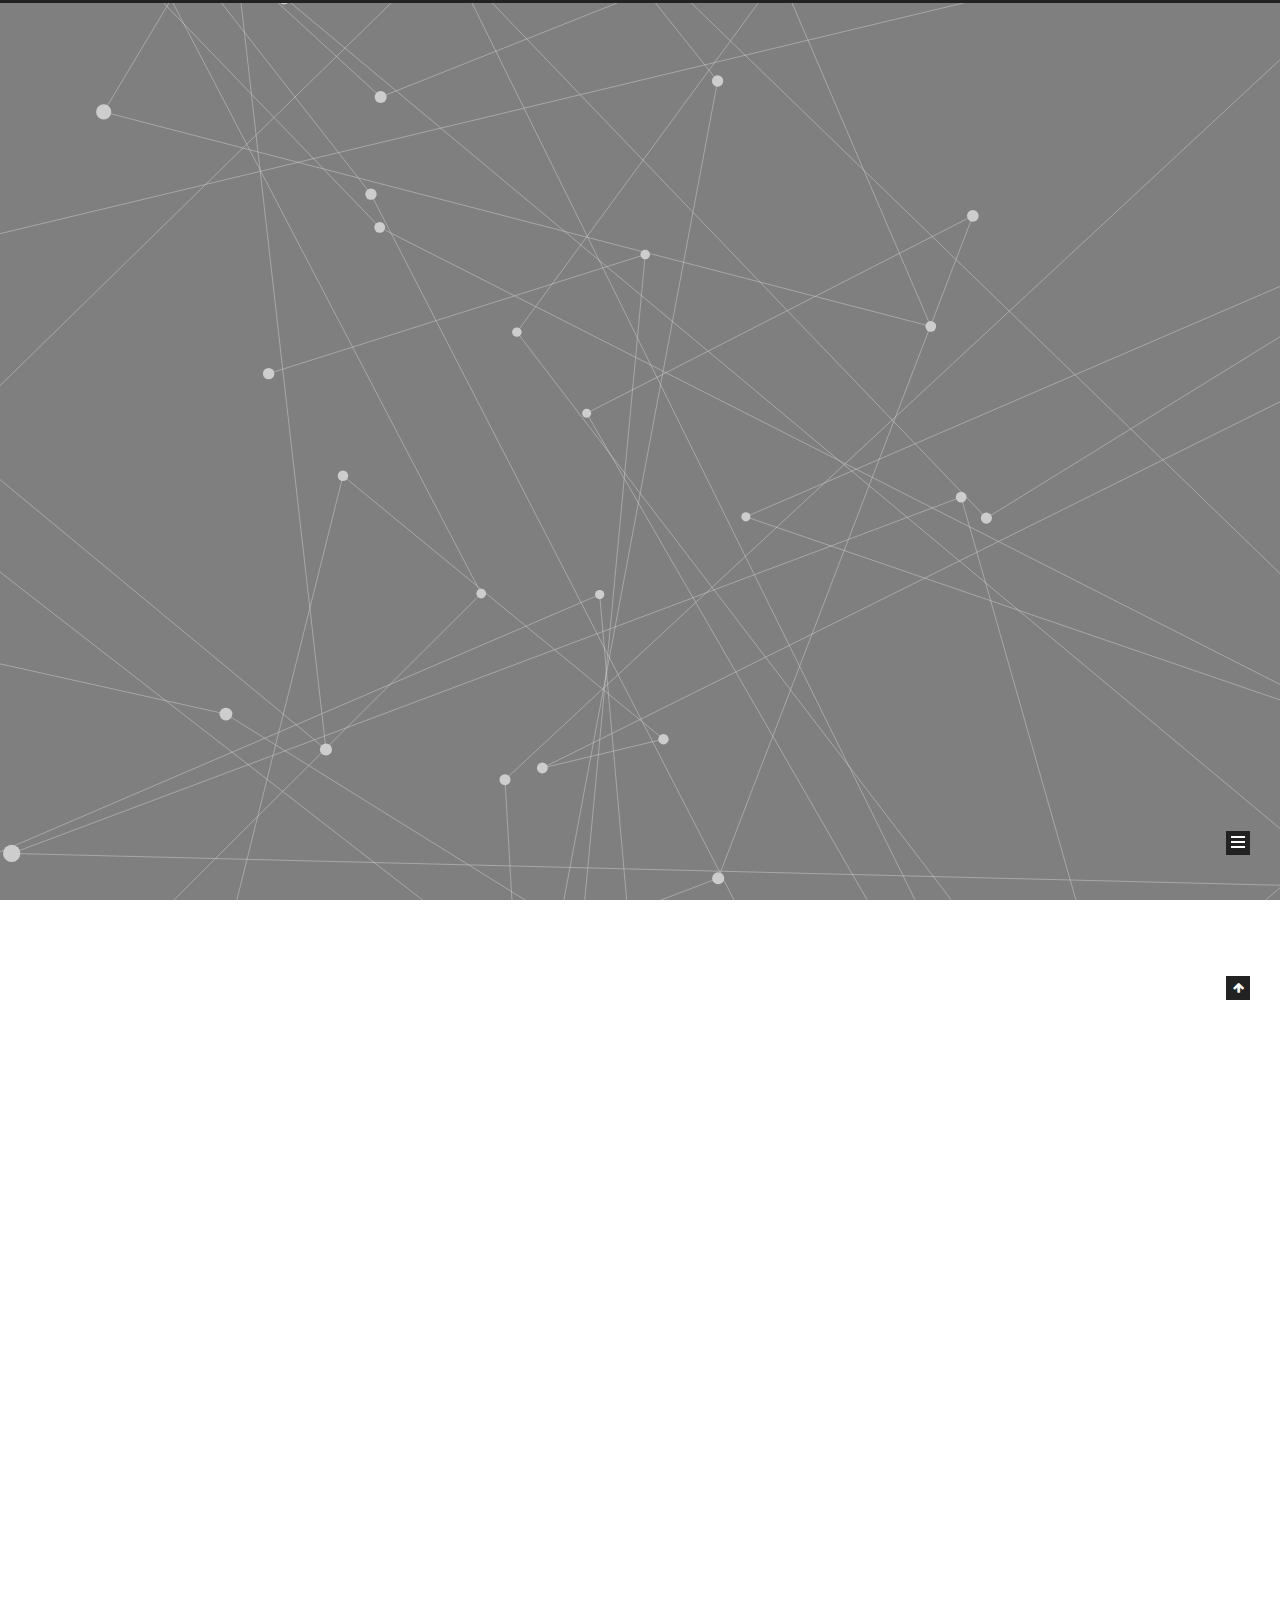
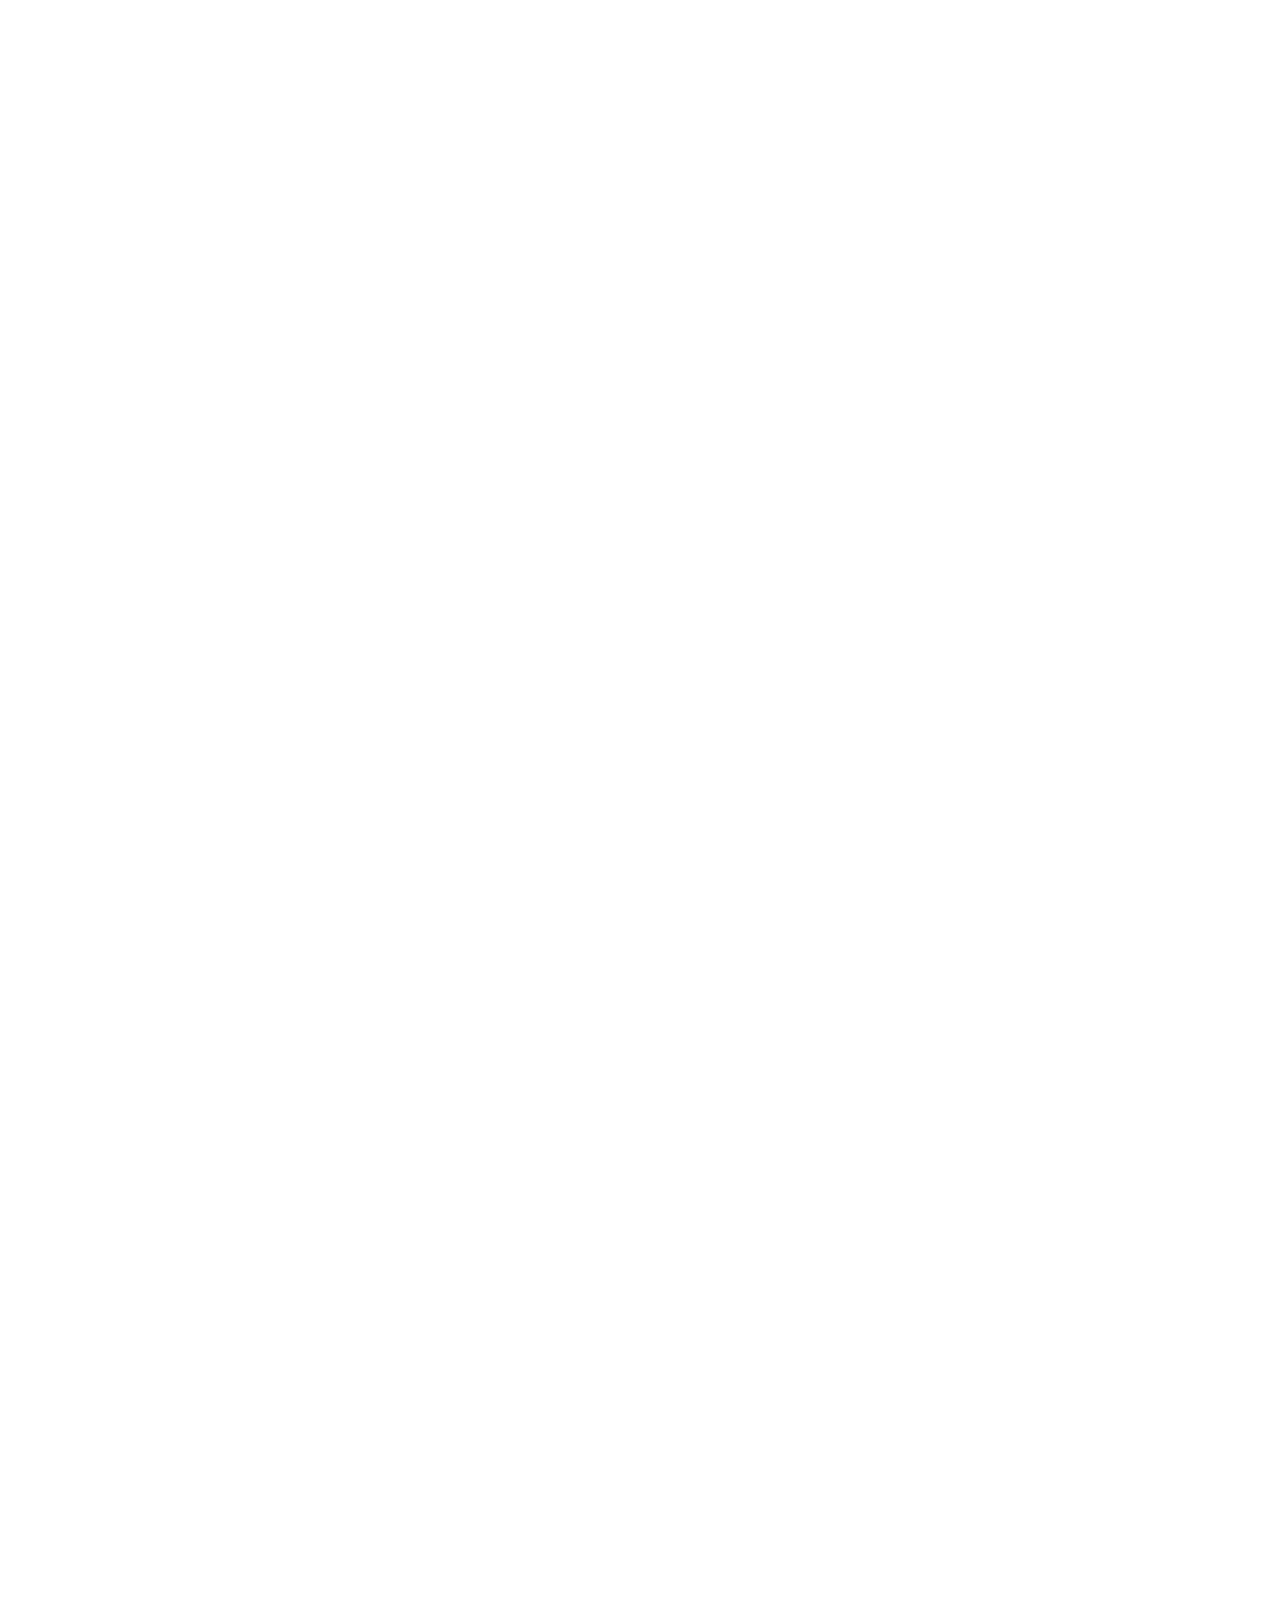
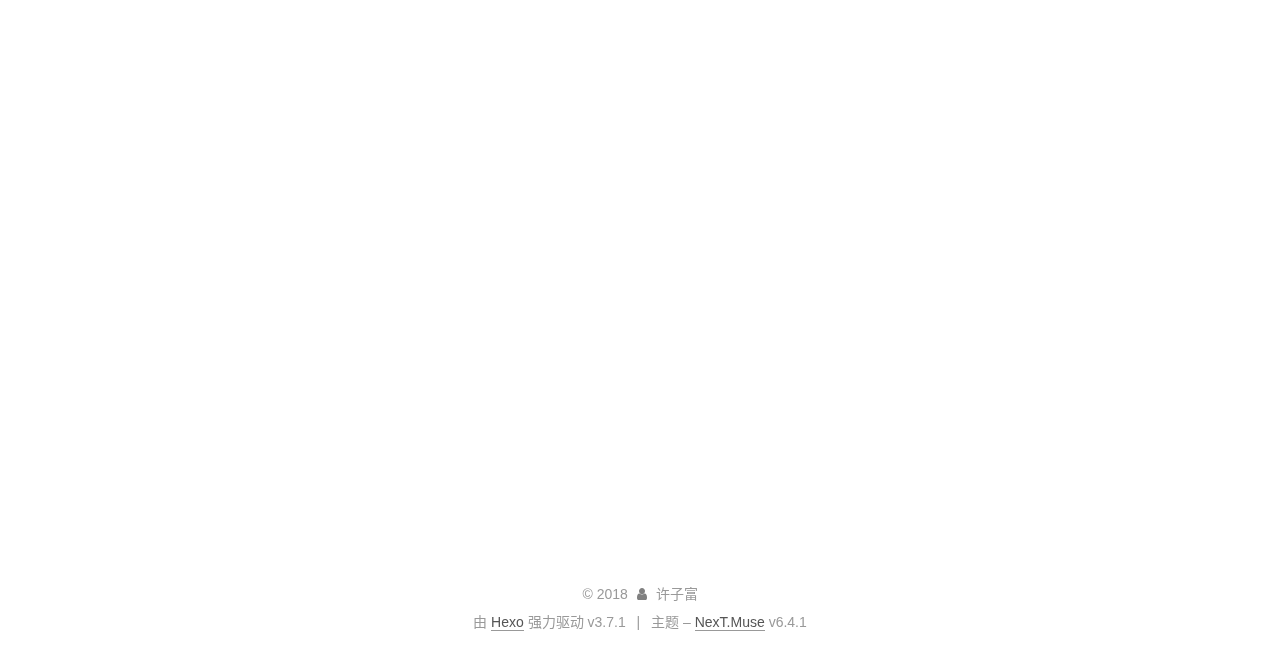
<file: index.html>
<!DOCTYPE html>












  


<html class="theme-next muse use-motion" lang="zh-CN">
<head>
  <meta charset="UTF-8"/>
<meta http-equiv="X-UA-Compatible" content="IE=edge" />
<meta name="viewport" content="width=device-width, initial-scale=1, maximum-scale=2"/>
<meta name="theme-color" content="#222">












<meta http-equiv="Cache-Control" content="no-transform" />
<meta http-equiv="Cache-Control" content="no-siteapp" />






















<link href="/lib/font-awesome/css/font-awesome.min.css?v=4.6.2" rel="stylesheet" type="text/css" />

<link href="/css/main.css?v=6.4.1" rel="stylesheet" type="text/css" />


  <link rel="apple-touch-icon" sizes="180x180" href="/images/apple-touch-icon-next.png?v=6.4.1">


  <link rel="icon" type="image/png" sizes="32x32" href="/images/favicon-32x32-next.png?v=6.4.1">


  <link rel="icon" type="image/png" sizes="16x16" href="/images/favicon-16x16-next.png?v=6.4.1">


  <link rel="mask-icon" href="/images/logo.svg?v=6.4.1" color="#222">









<script type="text/javascript" id="hexo.configurations">
  var NexT = window.NexT || {};
  var CONFIG = {
    root: '/',
    scheme: 'Muse',
    version: '6.4.1',
    sidebar: {"position":"left","display":"post","offset":12,"b2t":false,"scrollpercent":false,"onmobile":false},
    fancybox: false,
    fastclick: false,
    lazyload: false,
    tabs: true,
    motion: {"enable":true,"async":false,"transition":{"post_block":"fadeIn","post_header":"slideDownIn","post_body":"slideDownIn","coll_header":"slideLeftIn","sidebar":"slideUpIn"}},
    algolia: {
      applicationID: '',
      apiKey: '',
      indexName: '',
      hits: {"per_page":10},
      labels: {"input_placeholder":"Search for Posts","hits_empty":"We didn't find any results for the search: ${query}","hits_stats":"${hits} results found in ${time} ms"}
    }
  };
</script>


  




  <meta property="og:type" content="website">
<meta property="og:title" content="时光の如水">
<meta property="og:url" content="https://xuzifu.github.io/index.html">
<meta property="og:site_name" content="时光の如水">
<meta property="og:locale" content="zh-CN">
<meta name="twitter:card" content="summary">
<meta name="twitter:title" content="时光の如水">






  <link rel="canonical" href="https://xuzifu.github.io/"/>



<script type="text/javascript" id="page.configurations">
  CONFIG.page = {
    sidebar: "",
  };
</script>

  <title>时光の如水</title>
  









  <noscript>
  <style type="text/css">
    .use-motion .motion-element,
    .use-motion .brand,
    .use-motion .menu-item,
    .sidebar-inner,
    .use-motion .post-block,
    .use-motion .pagination,
    .use-motion .comments,
    .use-motion .post-header,
    .use-motion .post-body,
    .use-motion .collection-title { opacity: initial; }

    .use-motion .logo,
    .use-motion .site-title,
    .use-motion .site-subtitle {
      opacity: initial;
      top: initial;
    }

    .use-motion {
      .logo-line-before i { left: initial; }
      .logo-line-after i { right: initial; }
    }
  </style>
</noscript>

</head>

<body itemscope itemtype="http://schema.org/WebPage" lang="zh-CN">

  
  
    
  

  <div class="container sidebar-position-left 
  page-home">
    <div class="headband"></div>

    <header id="header" class="header" itemscope itemtype="http://schema.org/WPHeader">
      <div class="header-inner"><div class="site-brand-wrapper">
  <div class="site-meta ">
    

    <div class="custom-logo-site-title">
      <a href="/" class="brand" rel="start">
        <span class="logo-line-before"><i></i></span>
        <span class="site-title">时光の如水</span>
        <span class="logo-line-after"><i></i></span>
      </a>
    </div>
    
      
        <p class="site-subtitle">愿你成为自己喜欢的样子 不抱怨 不将就 有野心 有光芒</p>
      
    
  </div>

  <div class="site-nav-toggle">
    <button aria-label="切换导航栏">
      <span class="btn-bar"></span>
      <span class="btn-bar"></span>
      <span class="btn-bar"></span>
    </button>
  </div>
</div>



<nav class="site-nav">
  
    <ul id="menu" class="menu">
      
        
        
        
          
          <li class="menu-item menu-item-home menu-item-active">
    <a href="/" rel="section">
      <i class="menu-item-icon fa fa-fw fa-home"></i> <br />首页</a>
  </li>
        
        
        
          
          <li class="menu-item menu-item-archives">
    <a href="/archives/" rel="section">
      <i class="menu-item-icon fa fa-fw fa-archive"></i> <br />归档</a>
  </li>

      
      
    </ul>
  

  
    

  

  
</nav>



  



</div>
    </header>

    


    <main id="main" class="main">
      <div class="main-inner">
        <div class="content-wrap">
          
          <div id="content" class="content">
            
  <section id="posts" class="posts-expand">
    
      

  

  
  
  

  

  <article class="post post-type-normal" itemscope itemtype="http://schema.org/Article">
  
  
  
  <div class="post-block">
    <link itemprop="mainEntityOfPage" href="https://xuzifu.github.io/2018/09/18/postName/">

    <span hidden itemprop="author" itemscope itemtype="http://schema.org/Person">
      <meta itemprop="name" content="许子富">
      <meta itemprop="description" content="">
      <meta itemprop="image" content="/images/avatar.gif">
    </span>

    <span hidden itemprop="publisher" itemscope itemtype="http://schema.org/Organization">
      <meta itemprop="name" content="时光の如水">
    </span>

    
      <header class="post-header">

        
        
          <h1 class="post-title" itemprop="name headline">
                
                <a class="post-title-link" href="/2018/09/18/postName/" itemprop="url">
                  未命名
                </a>
              
            
          </h1>
        

        <div class="post-meta">
          <span class="post-time">

            
            
            

            
              <span class="post-meta-item-icon">
                <i class="fa fa-calendar-o"></i>
              </span>
              
                <span class="post-meta-item-text">发表于</span>
              

              
                
              

              <time title="创建时间：2018-09-18 21:20:38" itemprop="dateCreated datePublished" datetime="2018-09-18T21:20:38+08:00">2018-09-18</time>
            

            
          </span>

          

          
            
          

          
          

          

          

          

        </div>
      </header>
    

    
    
    
    <div class="post-body" itemprop="articleBody">

      
      

      
        
          
            <hr>
<p>title:   一键安装KMS服务脚本<br>date:  2018-09-17 00:10:48<br>tags:  秋水逸冰 » 一键安装KMS服务脚本<br>—秋水逸冰</p>
<p>一键安装KMS服务脚本<br>技术    秋水逸冰 发布于: 2018-04-15 更新于: 2018-06-10 34191 次围观 54 次吐槽</p>
<p>一键安装KMS服务脚本</p>
<p>KMS，是 Key Management System 的缩写，也就是密钥管理系统。这里所说的 KMS，毋庸置疑就是用来激活 VOL 版本的 Windows 和 Office 的 KMS 啦。经常能在网上看到有人提供的 KMS 服务器地址，那么你有没有想过自己也来搞一个这样的服务呢？而这样的服务在 Github 上已经有开源代码实现了。<br>本文就是在这个开源代码的基础上，开发了适用于三大 Linux 发行版的一键安装 KMS 服务的脚本。</p>
<p>本脚本适用环境<br>系统支持：CentOS 6+，Debian 7+，Ubuntu 12+<br>虚拟技术：任意<br>内存要求：≥128M<br>日期　　：2018 年 04 月 15 日</p>
<p>关于本脚本<br>1、本脚本适用于三大 Linux 发行版，其他版本则不支持。<br>2、KMS 服务安装完成后会加入开机自启动。<br>3、默认记录日志，其日志位于 /var/log/vlmcsd.log。</p>
<p>使用方法<br>使用root用户登录，运行以下命令：</p>
<p>wget –no-check-certificate <a href="https://github.com/teddysun/across/raw/master/kms.sh" target="_blank" rel="noopener">https://github.com/teddysun/across/raw/master/kms.sh</a> &amp;&amp; chmod +x kms.sh &amp;&amp; ./kms.sh<br>安装完成后，输入以下命令查看端口号 1688 的监听情况</p>
<p>netstat -nxtlp | grep 1688<br>返回值类似于如下这样就表示 OK 了：</p>
<p>tcp        0      0 0.0.0.0:1688                0.0.0.0:<em>                   LISTEN      3200/vlmcsd<br>tcp        0      0 :::1688                     :::</em>                        LISTEN      3200/vlmcsd<br>本脚本安装完成后，会将 KMS 服务加入开机自启动。</p>
<p>使用命令：<br>启动：/etc/init.d/kms start<br>停止：/etc/init.d/kms stop<br>重启：/etc/init.d/kms restart<br>状态：/etc/init.d/kms status</p>
<p>卸载方法：<br>使用 root 用户登录，运行以下命令：</p>
<p>./kms.sh uninstall<br>如何使用 KMS 服务<br>KMS 服务，用于在线激活 VOL 版本的 Windows 和 Office。<br>激活的前提是你的系统是批量授权版本，即 VL 版，一般企业版都是 VL 版。而 VL 版本的镜像一般内置 GVLK key，用于 KMS 激活。<br>下面列表里面含有的产品的 VL 版本或者能使用 key 进入 KMS 通道的产品，都支持使用 KMS 激活。</p>
<p>Office 2016：<a href="https://technet.microsoft.com/zh-cn/library/dn385360(v=office.16).aspx" target="_blank" rel="noopener">https://technet.microsoft.com/zh-cn/library/dn385360(v=office.16).aspx</a><br>Office 2013：<a href="https://technet.microsoft.com/ZH-CN/library/dn385360.aspx" target="_blank" rel="noopener">https://technet.microsoft.com/ZH-CN/library/dn385360.aspx</a><br>Office 2010：<a href="https://technet.microsoft.com/ZH-CN/library/ee624355(v=office.14).aspx" target="_blank" rel="noopener">https://technet.microsoft.com/ZH-CN/library/ee624355(v=office.14).aspx</a><br>Windows：<a href="https://docs.microsoft.com/zh-cn/windows-server/get-started/kmsclientkeys" target="_blank" rel="noopener">https://docs.microsoft.com/zh-cn/windows-server/get-started/kmsclientkeys</a></p>
<p>使用管理员权限运行 cmd 查看系统版本，命令如下：</p>
<p>wmic os get caption<br>使用管理员权限运行 cmd 安装从上面列表得到的 key，命令如下：</p>
<p>slmgr /ipk xxxxx-xxxxx-xxxxx-xxxxx-xxxxx<br>使用管理员权限运行 cmd 将 KMS 服务器地址设置为你自己的 IP 或 域名，后面最好再加上端口号（:1688），命令如下：</p>
<p>slmgr /skms Your IP or Domain:1688<br>注意：本脚本所做的工作就是此步骤。当你的 KMS 服务出于启动状态，那么此处就可以设置为你自己的 KMS 服务器地址。<br>使用管理员权限运行 cmd 手动激活系统，命令如下：</p>
<p>slmgr /ato<br>关于 Office 的激活，要求必须是 VOL 版本，否则无法激活。<br>找到你的 Office 安装目录，32 位默认一般为 C:\Program Files (x86)\Microsoft Office\Office16<br>64 位默认一般为 C:\Program Files\Microsoft Office\Office16<br>Office16 是 Office 2016，Office15 就是 Office 2013，Office14 就是 Office 2010。<br>打开以上所说的目录，应该有个 OSPP.VBS 文件。<br>使用管理员权限运行 cmd 进入 Office 目录，命令如下：</p>
<p>cd “C:\Program Files (x86)\Microsoft Office\Office16”<br>使用管理员权限运行 cmd 注册 KMS 服务器地址：</p>
<p>cscript ospp.vbs /sethst:Your IP or Domain<br>使用管理员权限运行 cmd 手动激活 Office，命令如下：</p>
<p>cscript ospp.vbs /act<br>注意： KMS 方式激活，其有效期只有 180 天。<br>每隔一段时间系统会自动向 KMS 服务器请求续期，请确保你自己的 KMS 服务正常运行。</p>
<p>常见错误的对策<br>如果遇到在执行过程报错，请按以下步骤检查：<br>1，你的 KMS 服务器是否挂了？<br>2，你的 KMS 服务是否正常开启？<br>3，你的系统或 Office 是否为批量 VL 版本？<br>4，你的系统或 Office 是否修改过 Key 或未安装 GVLK Key？<br>5，你是否以管理员权限运行 cmd？<br>6，你的网络连接是否正常？<br>7，你的本地 DNS 解析是否正常？<br>8，如果你排除了以上的对策，那请根据错误提示代码自行搜索原因。</p>
<p>参考链接<br><a href="https://03k.org/kms.html" target="_blank" rel="noopener">https://03k.org/kms.html</a></p>

          
        
      
    </div>

    

    
    
    

    

    

    

    <footer class="post-footer">
      

      

      

      
      
        <div class="post-eof"></div>
      
    </footer>
  </div>
  
  
  
  </article>


    
  </section>

  


          </div>
          

        </div>
        
          
  
  <div class="sidebar-toggle">
    <div class="sidebar-toggle-line-wrap">
      <span class="sidebar-toggle-line sidebar-toggle-line-first"></span>
      <span class="sidebar-toggle-line sidebar-toggle-line-middle"></span>
      <span class="sidebar-toggle-line sidebar-toggle-line-last"></span>
    </div>
  </div>

  <aside id="sidebar" class="sidebar">
    
    <div class="sidebar-inner">

      

      

      <section class="site-overview-wrap sidebar-panel sidebar-panel-active">
        <div class="site-overview">
          <div class="site-author motion-element" itemprop="author" itemscope itemtype="http://schema.org/Person">
            
              <p class="site-author-name" itemprop="name">许子富</p>
              <p class="site-description motion-element" itemprop="description"></p>
          </div>

          
            <nav class="site-state motion-element">
              
                <div class="site-state-item site-state-posts">
                
                  <a href="/archives/">
                
                    <span class="site-state-item-count">1</span>
                    <span class="site-state-item-name">日志</span>
                  </a>
                </div>
              

              

              
            </nav>
          

          

          

          
          

          
          

          
            
          
          

        </div>
      </section>

      

      

    </div>
  </aside>


        
      </div>
    </main>

    <footer id="footer" class="footer">
      <div class="footer-inner">
        <div class="copyright">&copy; <span itemprop="copyrightYear">2018</span>
  <span class="with-love" id="animate">
    <i class="fa fa-user"></i>
  </span>
  <span class="author" itemprop="copyrightHolder">许子富</span>

  

  
</div>




  <div class="powered-by">由 <a class="theme-link" target="_blank" href="https://hexo.io">Hexo</a> 强力驱动 v3.7.1</div>



  <span class="post-meta-divider">|</span>



  <div class="theme-info">主题 – <a class="theme-link" target="_blank" href="https://theme-next.org">NexT.Muse</a> v6.4.1</div>




        








        
      </div>
    </footer>

    
      <div class="back-to-top">
        <i class="fa fa-arrow-up"></i>
        
      </div>
    

    
	
    

    
  </div>

  

<script type="text/javascript">
  if (Object.prototype.toString.call(window.Promise) !== '[object Function]') {
    window.Promise = null;
  }
</script>


















  
  









  
  
    <script type="text/javascript" src="/lib/jquery/index.js?v=2.1.3"></script>
  

  
  
    <script type="text/javascript" src="/lib/velocity/velocity.min.js?v=1.2.1"></script>
  

  
  
    <script type="text/javascript" src="/lib/velocity/velocity.ui.min.js?v=1.2.1"></script>
  

  
  
    <script type="text/javascript" src="/lib/three/three.min.js"></script>
  

  
  
    <script type="text/javascript" src="/lib/three/canvas_lines.min.js"></script>
  


  


  <script type="text/javascript" src="/js/src/utils.js?v=6.4.1"></script>

  <script type="text/javascript" src="/js/src/motion.js?v=6.4.1"></script>



  
  

  

  


  <script type="text/javascript" src="/js/src/bootstrap.js?v=6.4.1"></script>



  



  










  





  

  

  

  

  
  

  

  

  

  

  

</body>
</html>
</file>
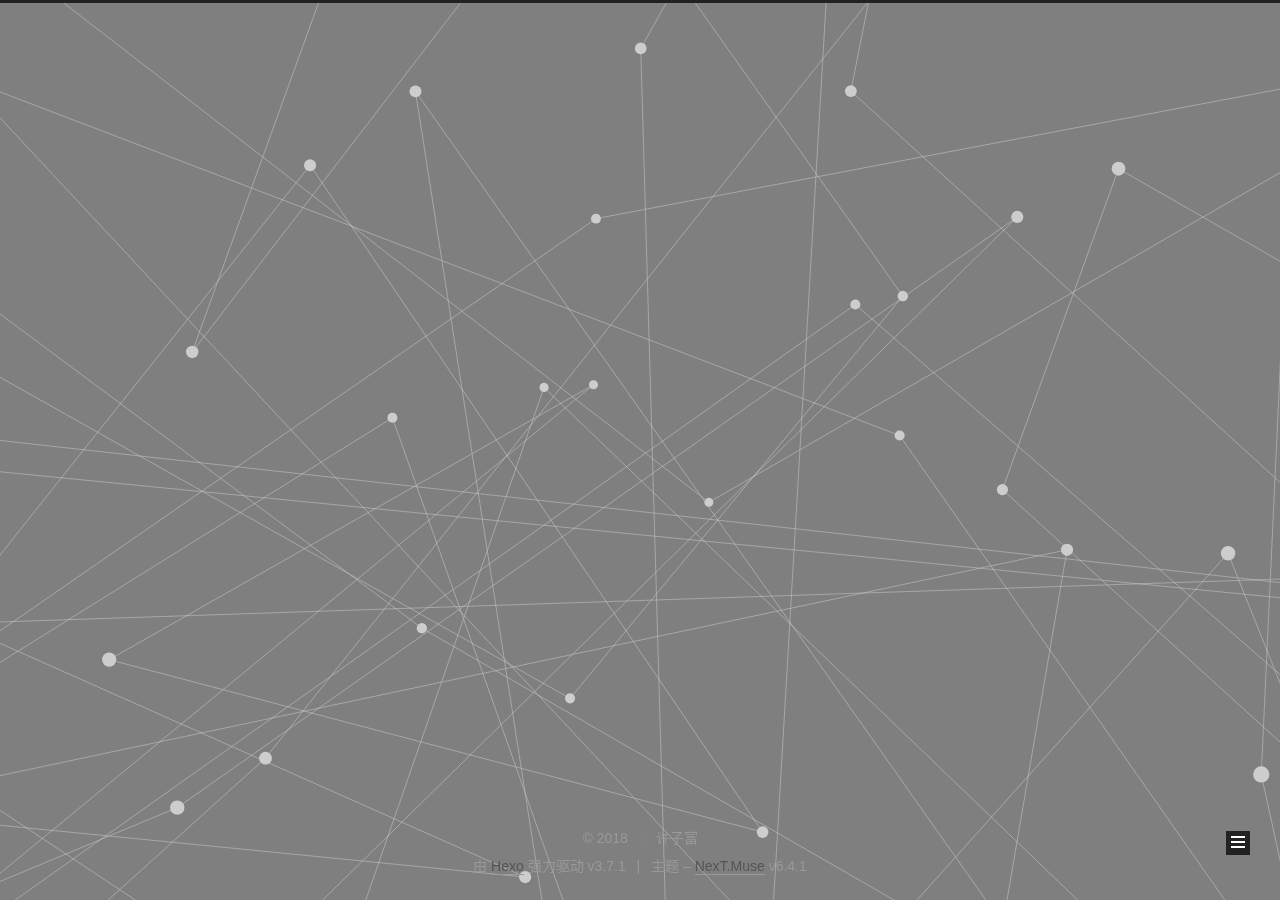
<file: archives/index.html>
<!DOCTYPE html>












  


<html class="theme-next muse use-motion" lang="zh-CN">
<head>
  <meta charset="UTF-8"/>
<meta http-equiv="X-UA-Compatible" content="IE=edge" />
<meta name="viewport" content="width=device-width, initial-scale=1, maximum-scale=2"/>
<meta name="theme-color" content="#222">












<meta http-equiv="Cache-Control" content="no-transform" />
<meta http-equiv="Cache-Control" content="no-siteapp" />






















<link href="/lib/font-awesome/css/font-awesome.min.css?v=4.6.2" rel="stylesheet" type="text/css" />

<link href="/css/main.css?v=6.4.1" rel="stylesheet" type="text/css" />


  <link rel="apple-touch-icon" sizes="180x180" href="/images/apple-touch-icon-next.png?v=6.4.1">


  <link rel="icon" type="image/png" sizes="32x32" href="/images/favicon-32x32-next.png?v=6.4.1">


  <link rel="icon" type="image/png" sizes="16x16" href="/images/favicon-16x16-next.png?v=6.4.1">


  <link rel="mask-icon" href="/images/logo.svg?v=6.4.1" color="#222">









<script type="text/javascript" id="hexo.configurations">
  var NexT = window.NexT || {};
  var CONFIG = {
    root: '/',
    scheme: 'Muse',
    version: '6.4.1',
    sidebar: {"position":"left","display":"post","offset":12,"b2t":false,"scrollpercent":false,"onmobile":false},
    fancybox: false,
    fastclick: false,
    lazyload: false,
    tabs: true,
    motion: {"enable":true,"async":false,"transition":{"post_block":"fadeIn","post_header":"slideDownIn","post_body":"slideDownIn","coll_header":"slideLeftIn","sidebar":"slideUpIn"}},
    algolia: {
      applicationID: '',
      apiKey: '',
      indexName: '',
      hits: {"per_page":10},
      labels: {"input_placeholder":"Search for Posts","hits_empty":"We didn't find any results for the search: ${query}","hits_stats":"${hits} results found in ${time} ms"}
    }
  };
</script>


  




  <meta property="og:type" content="website">
<meta property="og:title" content="时光の如水">
<meta property="og:url" content="https://xuzifu.github.io/archives/index.html">
<meta property="og:site_name" content="时光の如水">
<meta property="og:locale" content="zh-CN">
<meta name="twitter:card" content="summary">
<meta name="twitter:title" content="时光の如水">






  <link rel="canonical" href="https://xuzifu.github.io/archives/"/>



<script type="text/javascript" id="page.configurations">
  CONFIG.page = {
    sidebar: "",
  };
</script>

  <title>归档 | 时光の如水</title>
  









  <noscript>
  <style type="text/css">
    .use-motion .motion-element,
    .use-motion .brand,
    .use-motion .menu-item,
    .sidebar-inner,
    .use-motion .post-block,
    .use-motion .pagination,
    .use-motion .comments,
    .use-motion .post-header,
    .use-motion .post-body,
    .use-motion .collection-title { opacity: initial; }

    .use-motion .logo,
    .use-motion .site-title,
    .use-motion .site-subtitle {
      opacity: initial;
      top: initial;
    }

    .use-motion {
      .logo-line-before i { left: initial; }
      .logo-line-after i { right: initial; }
    }
  </style>
</noscript>

</head>

<body itemscope itemtype="http://schema.org/WebPage" lang="zh-CN">

  
  
    
  

  <div class="container sidebar-position-left page-archive">
    <div class="headband"></div>

    <header id="header" class="header" itemscope itemtype="http://schema.org/WPHeader">
      <div class="header-inner"><div class="site-brand-wrapper">
  <div class="site-meta ">
    

    <div class="custom-logo-site-title">
      <a href="/" class="brand" rel="start">
        <span class="logo-line-before"><i></i></span>
        <span class="site-title">时光の如水</span>
        <span class="logo-line-after"><i></i></span>
      </a>
    </div>
    
      
        <p class="site-subtitle">愿你成为自己喜欢的样子 不抱怨 不将就 有野心 有光芒</p>
      
    
  </div>

  <div class="site-nav-toggle">
    <button aria-label="切换导航栏">
      <span class="btn-bar"></span>
      <span class="btn-bar"></span>
      <span class="btn-bar"></span>
    </button>
  </div>
</div>



<nav class="site-nav">
  
    <ul id="menu" class="menu">
      
        
        
        
          
          <li class="menu-item menu-item-home">
    <a href="/" rel="section">
      <i class="menu-item-icon fa fa-fw fa-home"></i> <br />首页</a>
  </li>
        
        
        
          
          <li class="menu-item menu-item-archives menu-item-active">
    <a href="/archives/" rel="section">
      <i class="menu-item-icon fa fa-fw fa-archive"></i> <br />归档</a>
  </li>

      
      
    </ul>
  

  
    

    
    
      
      
    
      
      
    
    

  


  

  
</nav>



  



</div>
    </header>

    


    <main id="main" class="main">
      <div class="main-inner">
        <div class="content-wrap">
          
          <div id="content" class="content">
            

  
  
  
  <div class="post-block archive">
    <div id="posts" class="posts-collapse">
      <span class="archive-move-on"></span>

      
      <span class="archive-page-counter">
        
        
        
          
        
        嗯..! 目前共计 1 篇日志。 继续努力。
      </span>
      

      

        
        
        

        
          
          <div class="collection-title">
            <h1 class="archive-year" id="archive-year-2018">2018</h1>
          </div>
        
        

        

  <article class="post post-type-normal" itemscope itemtype="http://schema.org/Article">
    <header class="post-header">

      <h2 class="post-title">
        
            <a class="post-title-link" href="/2018/09/18/postName/" itemprop="url">
              
                <span itemprop="name">未命名</span>
              
            </a>
        
      </h2>

      <div class="post-meta">
        <time class="post-time" itemprop="dateCreated"
              datetime="2018-09-18T21:20:38+08:00"
              content="2018-09-18" >
          09-18
        </time>
      </div>

    </header>
  </article>



      

    </div>
  </div>
  
  
  

  



          </div>
          

        </div>
        
          
  
  <div class="sidebar-toggle">
    <div class="sidebar-toggle-line-wrap">
      <span class="sidebar-toggle-line sidebar-toggle-line-first"></span>
      <span class="sidebar-toggle-line sidebar-toggle-line-middle"></span>
      <span class="sidebar-toggle-line sidebar-toggle-line-last"></span>
    </div>
  </div>

  <aside id="sidebar" class="sidebar">
    
    <div class="sidebar-inner">

      

      

      <section class="site-overview-wrap sidebar-panel sidebar-panel-active">
        <div class="site-overview">
          <div class="site-author motion-element" itemprop="author" itemscope itemtype="http://schema.org/Person">
            
              <p class="site-author-name" itemprop="name">许子富</p>
              <p class="site-description motion-element" itemprop="description"></p>
          </div>

          
            <nav class="site-state motion-element">
              
                <div class="site-state-item site-state-posts">
                
                  <a href="/archives/">
                
                    <span class="site-state-item-count">1</span>
                    <span class="site-state-item-name">日志</span>
                  </a>
                </div>
              

              

              
            </nav>
          

          

          

          
          

          
          

          
            
          
          

        </div>
      </section>

      

      

    </div>
  </aside>


        
      </div>
    </main>

    <footer id="footer" class="footer">
      <div class="footer-inner">
        <div class="copyright">&copy; <span itemprop="copyrightYear">2018</span>
  <span class="with-love" id="animate">
    <i class="fa fa-user"></i>
  </span>
  <span class="author" itemprop="copyrightHolder">许子富</span>

  

  
</div>




  <div class="powered-by">由 <a class="theme-link" target="_blank" href="https://hexo.io">Hexo</a> 强力驱动 v3.7.1</div>



  <span class="post-meta-divider">|</span>



  <div class="theme-info">主题 – <a class="theme-link" target="_blank" href="https://theme-next.org">NexT.Muse</a> v6.4.1</div>




        








        
      </div>
    </footer>

    
      <div class="back-to-top">
        <i class="fa fa-arrow-up"></i>
        
      </div>
    

    
	
    

    
  </div>

  

<script type="text/javascript">
  if (Object.prototype.toString.call(window.Promise) !== '[object Function]') {
    window.Promise = null;
  }
</script>


















  
  









  
  
    <script type="text/javascript" src="/lib/jquery/index.js?v=2.1.3"></script>
  

  
  
    <script type="text/javascript" src="/lib/velocity/velocity.min.js?v=1.2.1"></script>
  

  
  
    <script type="text/javascript" src="/lib/velocity/velocity.ui.min.js?v=1.2.1"></script>
  

  
  
    <script type="text/javascript" src="/lib/three/three.min.js"></script>
  

  
  
    <script type="text/javascript" src="/lib/three/canvas_lines.min.js"></script>
  


  


  <script type="text/javascript" src="/js/src/utils.js?v=6.4.1"></script>

  <script type="text/javascript" src="/js/src/motion.js?v=6.4.1"></script>



  
  

  

  


  <script type="text/javascript" src="/js/src/bootstrap.js?v=6.4.1"></script>



  



  










  





  

  

  

  

  
  

  

  

  

  

  

</body>
</html>
</file>
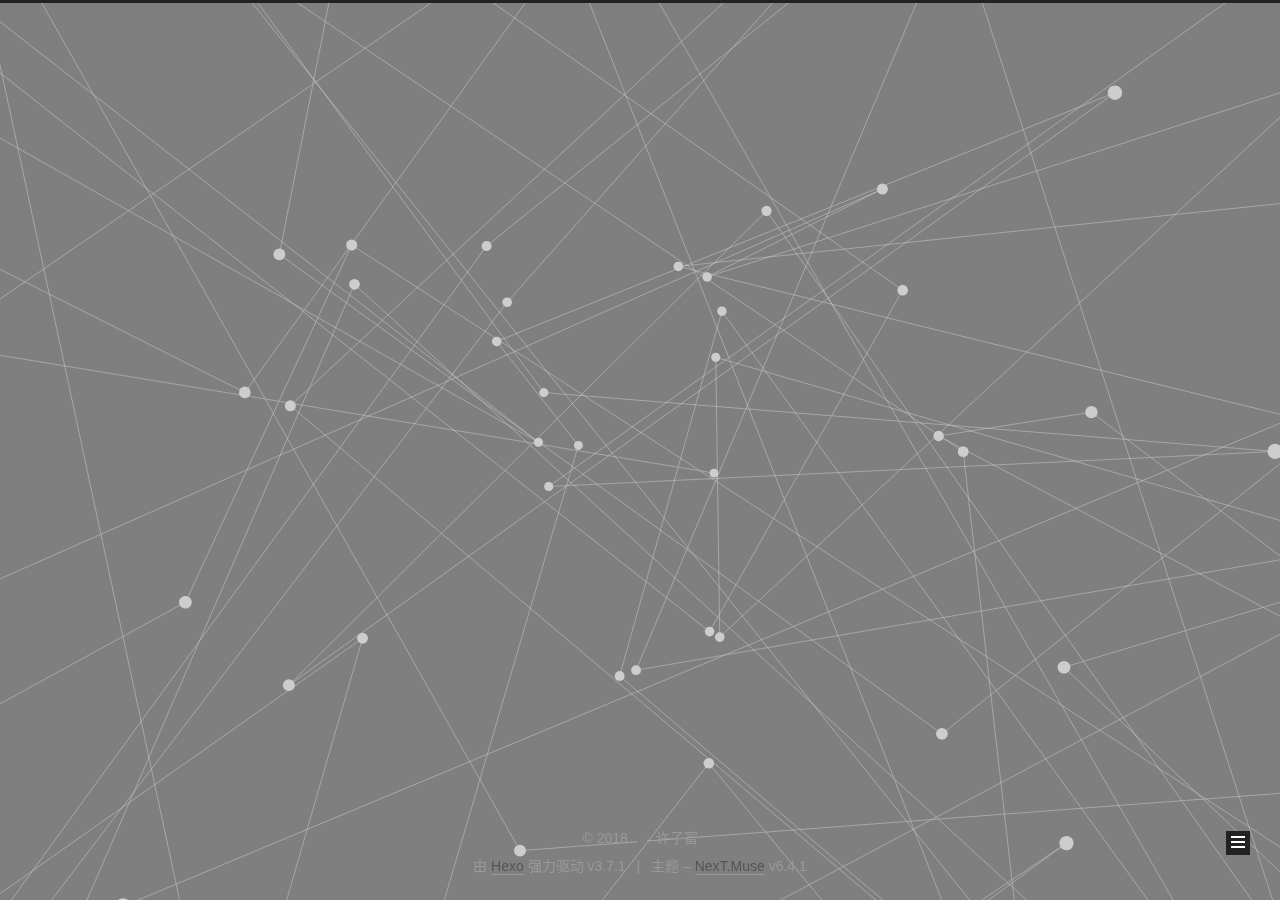
<file: archives/2018/index.html>
<!DOCTYPE html>












  


<html class="theme-next muse use-motion" lang="zh-CN">
<head>
  <meta charset="UTF-8"/>
<meta http-equiv="X-UA-Compatible" content="IE=edge" />
<meta name="viewport" content="width=device-width, initial-scale=1, maximum-scale=2"/>
<meta name="theme-color" content="#222">












<meta http-equiv="Cache-Control" content="no-transform" />
<meta http-equiv="Cache-Control" content="no-siteapp" />






















<link href="/lib/font-awesome/css/font-awesome.min.css?v=4.6.2" rel="stylesheet" type="text/css" />

<link href="/css/main.css?v=6.4.1" rel="stylesheet" type="text/css" />


  <link rel="apple-touch-icon" sizes="180x180" href="/images/apple-touch-icon-next.png?v=6.4.1">


  <link rel="icon" type="image/png" sizes="32x32" href="/images/favicon-32x32-next.png?v=6.4.1">


  <link rel="icon" type="image/png" sizes="16x16" href="/images/favicon-16x16-next.png?v=6.4.1">


  <link rel="mask-icon" href="/images/logo.svg?v=6.4.1" color="#222">









<script type="text/javascript" id="hexo.configurations">
  var NexT = window.NexT || {};
  var CONFIG = {
    root: '/',
    scheme: 'Muse',
    version: '6.4.1',
    sidebar: {"position":"left","display":"post","offset":12,"b2t":false,"scrollpercent":false,"onmobile":false},
    fancybox: false,
    fastclick: false,
    lazyload: false,
    tabs: true,
    motion: {"enable":true,"async":false,"transition":{"post_block":"fadeIn","post_header":"slideDownIn","post_body":"slideDownIn","coll_header":"slideLeftIn","sidebar":"slideUpIn"}},
    algolia: {
      applicationID: '',
      apiKey: '',
      indexName: '',
      hits: {"per_page":10},
      labels: {"input_placeholder":"Search for Posts","hits_empty":"We didn't find any results for the search: ${query}","hits_stats":"${hits} results found in ${time} ms"}
    }
  };
</script>


  




  <meta property="og:type" content="website">
<meta property="og:title" content="时光の如水">
<meta property="og:url" content="https://xuzifu.github.io/archives/2018/index.html">
<meta property="og:site_name" content="时光の如水">
<meta property="og:locale" content="zh-CN">
<meta name="twitter:card" content="summary">
<meta name="twitter:title" content="时光の如水">






  <link rel="canonical" href="https://xuzifu.github.io/archives/2018/"/>



<script type="text/javascript" id="page.configurations">
  CONFIG.page = {
    sidebar: "",
  };
</script>

  <title>归档 | 时光の如水</title>
  









  <noscript>
  <style type="text/css">
    .use-motion .motion-element,
    .use-motion .brand,
    .use-motion .menu-item,
    .sidebar-inner,
    .use-motion .post-block,
    .use-motion .pagination,
    .use-motion .comments,
    .use-motion .post-header,
    .use-motion .post-body,
    .use-motion .collection-title { opacity: initial; }

    .use-motion .logo,
    .use-motion .site-title,
    .use-motion .site-subtitle {
      opacity: initial;
      top: initial;
    }

    .use-motion {
      .logo-line-before i { left: initial; }
      .logo-line-after i { right: initial; }
    }
  </style>
</noscript>

</head>

<body itemscope itemtype="http://schema.org/WebPage" lang="zh-CN">

  
  
    
  

  <div class="container sidebar-position-left page-archive">
    <div class="headband"></div>

    <header id="header" class="header" itemscope itemtype="http://schema.org/WPHeader">
      <div class="header-inner"><div class="site-brand-wrapper">
  <div class="site-meta ">
    

    <div class="custom-logo-site-title">
      <a href="/" class="brand" rel="start">
        <span class="logo-line-before"><i></i></span>
        <span class="site-title">时光の如水</span>
        <span class="logo-line-after"><i></i></span>
      </a>
    </div>
    
      
        <p class="site-subtitle">愿你成为自己喜欢的样子 不抱怨 不将就 有野心 有光芒</p>
      
    
  </div>

  <div class="site-nav-toggle">
    <button aria-label="切换导航栏">
      <span class="btn-bar"></span>
      <span class="btn-bar"></span>
      <span class="btn-bar"></span>
    </button>
  </div>
</div>



<nav class="site-nav">
  
    <ul id="menu" class="menu">
      
        
        
        
          
          <li class="menu-item menu-item-home">
    <a href="/" rel="section">
      <i class="menu-item-icon fa fa-fw fa-home"></i> <br />首页</a>
  </li>
        
        
        
          
          <li class="menu-item menu-item-archives menu-item-active">
    <a href="/archives/" rel="section">
      <i class="menu-item-icon fa fa-fw fa-archive"></i> <br />归档</a>
  </li>

      
      
    </ul>
  

  
    

    
    
      
      
    
      
      
    
    

  


  

  
</nav>



  



</div>
    </header>

    


    <main id="main" class="main">
      <div class="main-inner">
        <div class="content-wrap">
          
          <div id="content" class="content">
            

  
  
  
  <div class="post-block archive">
    <div id="posts" class="posts-collapse">
      <span class="archive-move-on"></span>

      
      <span class="archive-page-counter">
        
        
        
          
        
        嗯..! 目前共计 1 篇日志。 继续努力。
      </span>
      

      

        
        
        

        
          
          <div class="collection-title">
            <h1 class="archive-year" id="archive-year-2018">2018</h1>
          </div>
        
        

        

  <article class="post post-type-normal" itemscope itemtype="http://schema.org/Article">
    <header class="post-header">

      <h2 class="post-title">
        
            <a class="post-title-link" href="/2018/09/18/postName/" itemprop="url">
              
                <span itemprop="name">未命名</span>
              
            </a>
        
      </h2>

      <div class="post-meta">
        <time class="post-time" itemprop="dateCreated"
              datetime="2018-09-18T21:20:38+08:00"
              content="2018-09-18" >
          09-18
        </time>
      </div>

    </header>
  </article>



      

    </div>
  </div>
  
  
  

  



          </div>
          

        </div>
        
          
  
  <div class="sidebar-toggle">
    <div class="sidebar-toggle-line-wrap">
      <span class="sidebar-toggle-line sidebar-toggle-line-first"></span>
      <span class="sidebar-toggle-line sidebar-toggle-line-middle"></span>
      <span class="sidebar-toggle-line sidebar-toggle-line-last"></span>
    </div>
  </div>

  <aside id="sidebar" class="sidebar">
    
    <div class="sidebar-inner">

      

      

      <section class="site-overview-wrap sidebar-panel sidebar-panel-active">
        <div class="site-overview">
          <div class="site-author motion-element" itemprop="author" itemscope itemtype="http://schema.org/Person">
            
              <p class="site-author-name" itemprop="name">许子富</p>
              <p class="site-description motion-element" itemprop="description"></p>
          </div>

          
            <nav class="site-state motion-element">
              
                <div class="site-state-item site-state-posts">
                
                  <a href="/archives/">
                
                    <span class="site-state-item-count">1</span>
                    <span class="site-state-item-name">日志</span>
                  </a>
                </div>
              

              

              
            </nav>
          

          

          

          
          

          
          

          
            
          
          

        </div>
      </section>

      

      

    </div>
  </aside>


        
      </div>
    </main>

    <footer id="footer" class="footer">
      <div class="footer-inner">
        <div class="copyright">&copy; <span itemprop="copyrightYear">2018</span>
  <span class="with-love" id="animate">
    <i class="fa fa-user"></i>
  </span>
  <span class="author" itemprop="copyrightHolder">许子富</span>

  

  
</div>




  <div class="powered-by">由 <a class="theme-link" target="_blank" href="https://hexo.io">Hexo</a> 强力驱动 v3.7.1</div>



  <span class="post-meta-divider">|</span>



  <div class="theme-info">主题 – <a class="theme-link" target="_blank" href="https://theme-next.org">NexT.Muse</a> v6.4.1</div>




        








        
      </div>
    </footer>

    
      <div class="back-to-top">
        <i class="fa fa-arrow-up"></i>
        
      </div>
    

    
	
    

    
  </div>

  

<script type="text/javascript">
  if (Object.prototype.toString.call(window.Promise) !== '[object Function]') {
    window.Promise = null;
  }
</script>


















  
  









  
  
    <script type="text/javascript" src="/lib/jquery/index.js?v=2.1.3"></script>
  

  
  
    <script type="text/javascript" src="/lib/velocity/velocity.min.js?v=1.2.1"></script>
  

  
  
    <script type="text/javascript" src="/lib/velocity/velocity.ui.min.js?v=1.2.1"></script>
  

  
  
    <script type="text/javascript" src="/lib/three/three.min.js"></script>
  

  
  
    <script type="text/javascript" src="/lib/three/canvas_lines.min.js"></script>
  


  


  <script type="text/javascript" src="/js/src/utils.js?v=6.4.1"></script>

  <script type="text/javascript" src="/js/src/motion.js?v=6.4.1"></script>



  
  

  

  


  <script type="text/javascript" src="/js/src/bootstrap.js?v=6.4.1"></script>



  



  










  





  

  

  

  

  
  

  

  

  

  

  

</body>
</html>
</file>
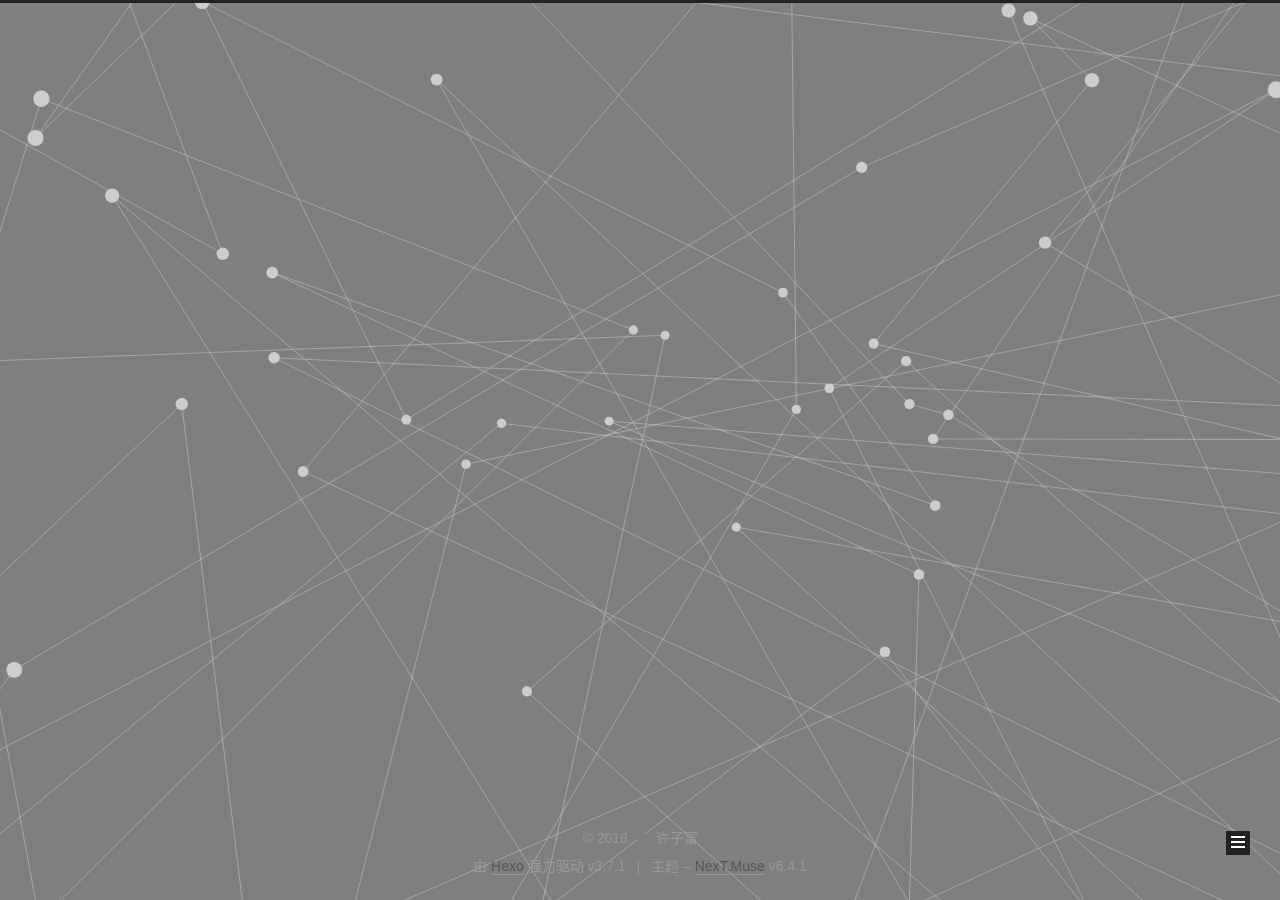
<file: archives/2018/09/index.html>
<!DOCTYPE html>












  


<html class="theme-next muse use-motion" lang="zh-CN">
<head>
  <meta charset="UTF-8"/>
<meta http-equiv="X-UA-Compatible" content="IE=edge" />
<meta name="viewport" content="width=device-width, initial-scale=1, maximum-scale=2"/>
<meta name="theme-color" content="#222">












<meta http-equiv="Cache-Control" content="no-transform" />
<meta http-equiv="Cache-Control" content="no-siteapp" />






















<link href="/lib/font-awesome/css/font-awesome.min.css?v=4.6.2" rel="stylesheet" type="text/css" />

<link href="/css/main.css?v=6.4.1" rel="stylesheet" type="text/css" />


  <link rel="apple-touch-icon" sizes="180x180" href="/images/apple-touch-icon-next.png?v=6.4.1">


  <link rel="icon" type="image/png" sizes="32x32" href="/images/favicon-32x32-next.png?v=6.4.1">


  <link rel="icon" type="image/png" sizes="16x16" href="/images/favicon-16x16-next.png?v=6.4.1">


  <link rel="mask-icon" href="/images/logo.svg?v=6.4.1" color="#222">









<script type="text/javascript" id="hexo.configurations">
  var NexT = window.NexT || {};
  var CONFIG = {
    root: '/',
    scheme: 'Muse',
    version: '6.4.1',
    sidebar: {"position":"left","display":"post","offset":12,"b2t":false,"scrollpercent":false,"onmobile":false},
    fancybox: false,
    fastclick: false,
    lazyload: false,
    tabs: true,
    motion: {"enable":true,"async":false,"transition":{"post_block":"fadeIn","post_header":"slideDownIn","post_body":"slideDownIn","coll_header":"slideLeftIn","sidebar":"slideUpIn"}},
    algolia: {
      applicationID: '',
      apiKey: '',
      indexName: '',
      hits: {"per_page":10},
      labels: {"input_placeholder":"Search for Posts","hits_empty":"We didn't find any results for the search: ${query}","hits_stats":"${hits} results found in ${time} ms"}
    }
  };
</script>


  




  <meta property="og:type" content="website">
<meta property="og:title" content="时光の如水">
<meta property="og:url" content="https://xuzifu.github.io/archives/2018/09/index.html">
<meta property="og:site_name" content="时光の如水">
<meta property="og:locale" content="zh-CN">
<meta name="twitter:card" content="summary">
<meta name="twitter:title" content="时光の如水">






  <link rel="canonical" href="https://xuzifu.github.io/archives/2018/09/"/>



<script type="text/javascript" id="page.configurations">
  CONFIG.page = {
    sidebar: "",
  };
</script>

  <title>归档 | 时光の如水</title>
  









  <noscript>
  <style type="text/css">
    .use-motion .motion-element,
    .use-motion .brand,
    .use-motion .menu-item,
    .sidebar-inner,
    .use-motion .post-block,
    .use-motion .pagination,
    .use-motion .comments,
    .use-motion .post-header,
    .use-motion .post-body,
    .use-motion .collection-title { opacity: initial; }

    .use-motion .logo,
    .use-motion .site-title,
    .use-motion .site-subtitle {
      opacity: initial;
      top: initial;
    }

    .use-motion {
      .logo-line-before i { left: initial; }
      .logo-line-after i { right: initial; }
    }
  </style>
</noscript>

</head>

<body itemscope itemtype="http://schema.org/WebPage" lang="zh-CN">

  
  
    
  

  <div class="container sidebar-position-left page-archive">
    <div class="headband"></div>

    <header id="header" class="header" itemscope itemtype="http://schema.org/WPHeader">
      <div class="header-inner"><div class="site-brand-wrapper">
  <div class="site-meta ">
    

    <div class="custom-logo-site-title">
      <a href="/" class="brand" rel="start">
        <span class="logo-line-before"><i></i></span>
        <span class="site-title">时光の如水</span>
        <span class="logo-line-after"><i></i></span>
      </a>
    </div>
    
      
        <p class="site-subtitle">愿你成为自己喜欢的样子 不抱怨 不将就 有野心 有光芒</p>
      
    
  </div>

  <div class="site-nav-toggle">
    <button aria-label="切换导航栏">
      <span class="btn-bar"></span>
      <span class="btn-bar"></span>
      <span class="btn-bar"></span>
    </button>
  </div>
</div>



<nav class="site-nav">
  
    <ul id="menu" class="menu">
      
        
        
        
          
          <li class="menu-item menu-item-home">
    <a href="/" rel="section">
      <i class="menu-item-icon fa fa-fw fa-home"></i> <br />首页</a>
  </li>
        
        
        
          
          <li class="menu-item menu-item-archives menu-item-active">
    <a href="/archives/" rel="section">
      <i class="menu-item-icon fa fa-fw fa-archive"></i> <br />归档</a>
  </li>

      
      
    </ul>
  

  
    

    
    
      
      
    
      
      
    
    

  


  

  
</nav>



  



</div>
    </header>

    


    <main id="main" class="main">
      <div class="main-inner">
        <div class="content-wrap">
          
          <div id="content" class="content">
            

  
  
  
  <div class="post-block archive">
    <div id="posts" class="posts-collapse">
      <span class="archive-move-on"></span>

      
      <span class="archive-page-counter">
        
        
        
          
        
        嗯..! 目前共计 1 篇日志。 继续努力。
      </span>
      

      

        
        
        

        
          
          <div class="collection-title">
            <h1 class="archive-year" id="archive-year-2018">2018</h1>
          </div>
        
        

        

  <article class="post post-type-normal" itemscope itemtype="http://schema.org/Article">
    <header class="post-header">

      <h2 class="post-title">
        
            <a class="post-title-link" href="/2018/09/18/postName/" itemprop="url">
              
                <span itemprop="name">未命名</span>
              
            </a>
        
      </h2>

      <div class="post-meta">
        <time class="post-time" itemprop="dateCreated"
              datetime="2018-09-18T21:20:38+08:00"
              content="2018-09-18" >
          09-18
        </time>
      </div>

    </header>
  </article>



      

    </div>
  </div>
  
  
  

  



          </div>
          

        </div>
        
          
  
  <div class="sidebar-toggle">
    <div class="sidebar-toggle-line-wrap">
      <span class="sidebar-toggle-line sidebar-toggle-line-first"></span>
      <span class="sidebar-toggle-line sidebar-toggle-line-middle"></span>
      <span class="sidebar-toggle-line sidebar-toggle-line-last"></span>
    </div>
  </div>

  <aside id="sidebar" class="sidebar">
    
    <div class="sidebar-inner">

      

      

      <section class="site-overview-wrap sidebar-panel sidebar-panel-active">
        <div class="site-overview">
          <div class="site-author motion-element" itemprop="author" itemscope itemtype="http://schema.org/Person">
            
              <p class="site-author-name" itemprop="name">许子富</p>
              <p class="site-description motion-element" itemprop="description"></p>
          </div>

          
            <nav class="site-state motion-element">
              
                <div class="site-state-item site-state-posts">
                
                  <a href="/archives/">
                
                    <span class="site-state-item-count">1</span>
                    <span class="site-state-item-name">日志</span>
                  </a>
                </div>
              

              

              
            </nav>
          

          

          

          
          

          
          

          
            
          
          

        </div>
      </section>

      

      

    </div>
  </aside>


        
      </div>
    </main>

    <footer id="footer" class="footer">
      <div class="footer-inner">
        <div class="copyright">&copy; <span itemprop="copyrightYear">2018</span>
  <span class="with-love" id="animate">
    <i class="fa fa-user"></i>
  </span>
  <span class="author" itemprop="copyrightHolder">许子富</span>

  

  
</div>




  <div class="powered-by">由 <a class="theme-link" target="_blank" href="https://hexo.io">Hexo</a> 强力驱动 v3.7.1</div>



  <span class="post-meta-divider">|</span>



  <div class="theme-info">主题 – <a class="theme-link" target="_blank" href="https://theme-next.org">NexT.Muse</a> v6.4.1</div>




        








        
      </div>
    </footer>

    
      <div class="back-to-top">
        <i class="fa fa-arrow-up"></i>
        
      </div>
    

    
	
    

    
  </div>

  

<script type="text/javascript">
  if (Object.prototype.toString.call(window.Promise) !== '[object Function]') {
    window.Promise = null;
  }
</script>


















  
  









  
  
    <script type="text/javascript" src="/lib/jquery/index.js?v=2.1.3"></script>
  

  
  
    <script type="text/javascript" src="/lib/velocity/velocity.min.js?v=1.2.1"></script>
  

  
  
    <script type="text/javascript" src="/lib/velocity/velocity.ui.min.js?v=1.2.1"></script>
  

  
  
    <script type="text/javascript" src="/lib/three/three.min.js"></script>
  

  
  
    <script type="text/javascript" src="/lib/three/canvas_lines.min.js"></script>
  


  


  <script type="text/javascript" src="/js/src/utils.js?v=6.4.1"></script>

  <script type="text/javascript" src="/js/src/motion.js?v=6.4.1"></script>



  
  

  

  


  <script type="text/javascript" src="/js/src/bootstrap.js?v=6.4.1"></script>



  



  










  





  

  

  

  

  
  

  

  

  

  

  

</body>
</html>
</file>
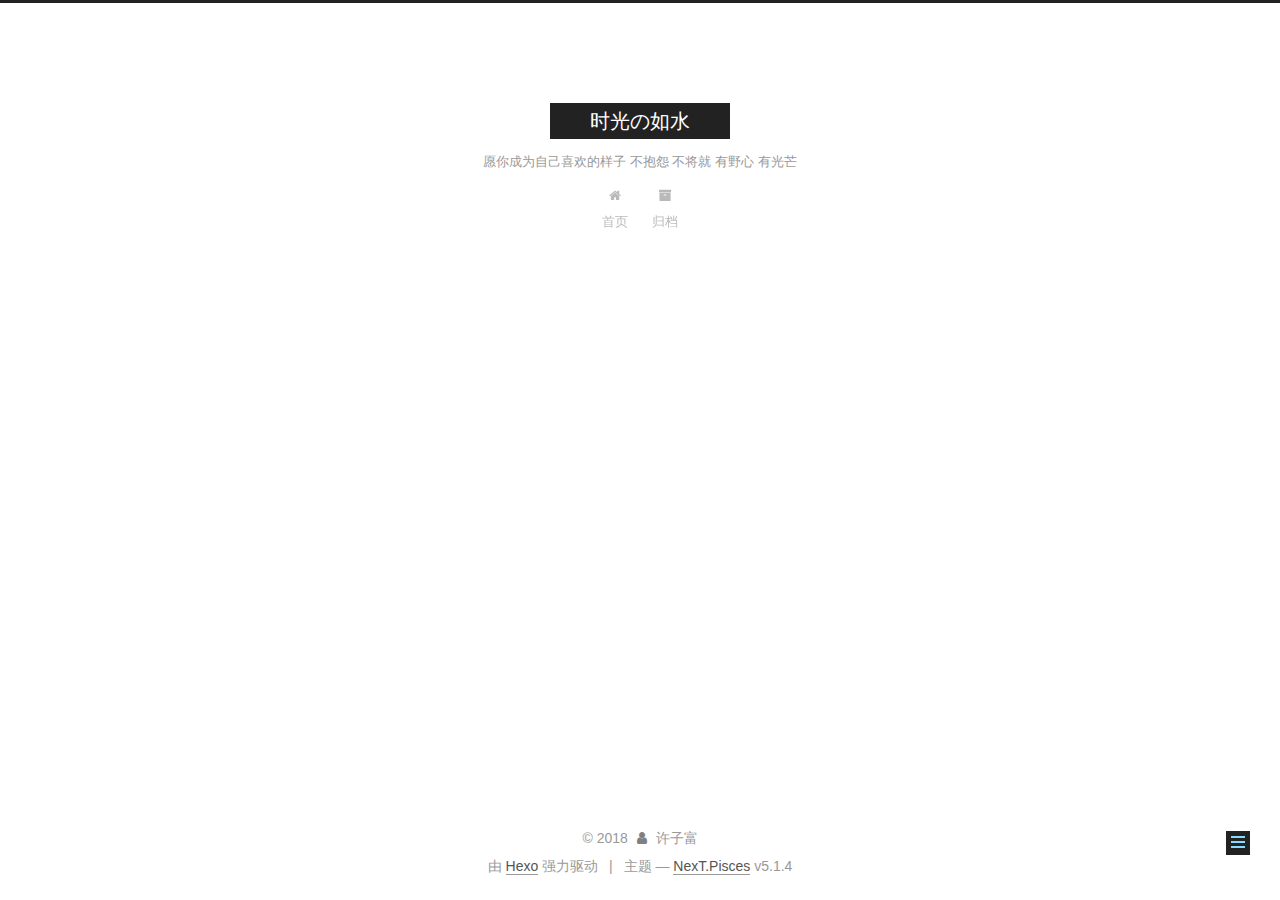
<file: 2018/09/16/article-title/index.html>
<!DOCTYPE html>



  


<html class="theme-next pisces use-motion" lang="zh-Hans">
<head>
  <meta charset="UTF-8"/>
<meta http-equiv="X-UA-Compatible" content="IE=edge" />
<meta name="viewport" content="width=device-width, initial-scale=1, maximum-scale=1"/>
<meta name="theme-color" content="#222">









<meta http-equiv="Cache-Control" content="no-transform" />
<meta http-equiv="Cache-Control" content="no-siteapp" />
















  
  
  <link href="/lib/fancybox/source/jquery.fancybox.css?v=2.1.5" rel="stylesheet" type="text/css" />







<link href="/lib/font-awesome/css/font-awesome.min.css?v=4.6.2" rel="stylesheet" type="text/css" />

<link href="/css/main.css?v=5.1.4" rel="stylesheet" type="text/css" />


  <link rel="apple-touch-icon" sizes="180x180" href="/images/apple-touch-icon-next.png?v=5.1.4">


  <link rel="icon" type="image/png" sizes="32x32" href="/images/favicon-32x32-next.png?v=5.1.4">


  <link rel="icon" type="image/png" sizes="16x16" href="/images/favicon-16x16-next.png?v=5.1.4">


  <link rel="mask-icon" href="/images/logo.svg?v=5.1.4" color="#222">





  <meta name="keywords" content="Hexo, NexT" />










<meta name="description" content="放眼看世界">
<meta property="og:type" content="article">
<meta property="og:title" content="新的一天">
<meta property="og:url" content="https://xuzifu.github.io/2018/09/16/article-title/index.html">
<meta property="og:site_name" content="时光の如水">
<meta property="og:description" content="放眼看世界">
<meta property="og:locale" content="zh-Hans">
<meta property="og:updated_time" content="2018-09-16T06:26:28.201Z">
<meta name="twitter:card" content="summary">
<meta name="twitter:title" content="新的一天">
<meta name="twitter:description" content="放眼看世界">



<script type="text/javascript" id="hexo.configurations">
  var NexT = window.NexT || {};
  var CONFIG = {
    root: '/',
    scheme: 'Pisces',
    version: '5.1.4',
    sidebar: {"position":"left","display":"post","offset":12,"b2t":false,"scrollpercent":false,"onmobile":false},
    fancybox: true,
    tabs: true,
    motion: {"enable":true,"async":false,"transition":{"post_block":"fadeIn","post_header":"slideDownIn","post_body":"slideDownIn","coll_header":"slideLeftIn","sidebar":"slideUpIn"}},
    duoshuo: {
      userId: '0',
      author: '博主'
    },
    algolia: {
      applicationID: '',
      apiKey: '',
      indexName: '',
      hits: {"per_page":10},
      labels: {"input_placeholder":"Search for Posts","hits_empty":"We didn't find any results for the search: ${query}","hits_stats":"${hits} results found in ${time} ms"}
    }
  };
</script>



  <link rel="canonical" href="https://xuzifu.github.io/2018/09/16/article-title/"/>





  <title>新的一天 | 时光の如水</title>
  








</head>

<body itemscope itemtype="http://schema.org/WebPage" lang="zh-Hans">

  
  
    
  

  <div class="container sidebar-position-left page-post-detail">
    <div class="headband"></div>

    <header id="header" class="header" itemscope itemtype="http://schema.org/WPHeader">
      <div class="header-inner"><div class="site-brand-wrapper">
  <div class="site-meta ">
    

    <div class="custom-logo-site-title">
      <a href="/"  class="brand" rel="start">
        <span class="logo-line-before"><i></i></span>
        <span class="site-title">时光の如水</span>
        <span class="logo-line-after"><i></i></span>
      </a>
    </div>
      
        <p class="site-subtitle">愿你成为自己喜欢的样子 不抱怨 不将就 有野心 有光芒</p>
      
  </div>

  <div class="site-nav-toggle">
    <button>
      <span class="btn-bar"></span>
      <span class="btn-bar"></span>
      <span class="btn-bar"></span>
    </button>
  </div>
</div>

<nav class="site-nav">
  

  
    <ul id="menu" class="menu">
      
        
        <li class="menu-item menu-item-home">
          <a href="/" rel="section">
            
              <i class="menu-item-icon fa fa-fw fa-home"></i> <br />
            
            首页
          </a>
        </li>
      
        
        <li class="menu-item menu-item-archives">
          <a href="/archives/" rel="section">
            
              <i class="menu-item-icon fa fa-fw fa-archive"></i> <br />
            
            归档
          </a>
        </li>
      

      
    </ul>
  

  
</nav>



 </div>
    </header>

    <main id="main" class="main">
      <div class="main-inner">
        <div class="content-wrap">
          <div id="content" class="content">
            

  <div id="posts" class="posts-expand">
    

  

  
  
  

  <article class="post post-type-normal" itemscope itemtype="http://schema.org/Article">
  
  
  
  <div class="post-block">
    <link itemprop="mainEntityOfPage" href="https://xuzifu.github.io/2018/09/16/article-title/">

    <span hidden itemprop="author" itemscope itemtype="http://schema.org/Person">
      <meta itemprop="name" content="许子富">
      <meta itemprop="description" content="">
      <meta itemprop="image" content="/images/avatar.gif">
    </span>

    <span hidden itemprop="publisher" itemscope itemtype="http://schema.org/Organization">
      <meta itemprop="name" content="时光の如水">
    </span>

    
      <header class="post-header">

        
        
          <h1 class="post-title" itemprop="name headline">新的一天</h1>
        

        <div class="post-meta">
          <span class="post-time">
            
              <span class="post-meta-item-icon">
                <i class="fa fa-calendar-o"></i>
              </span>
              
                <span class="post-meta-item-text">发表于</span>
              
              <time title="创建于" itemprop="dateCreated datePublished" datetime="2018-09-16T13:52:04+08:00">
                2018-09-16
              </time>
            

            

            
          </span>

          

          
            
          

          
          

          

          

          

        </div>
      </header>
    

    
    
    
    <div class="post-body" itemprop="articleBody">

      
      

      
        <p>放眼看世界</p>

      
    </div>
    
    
    

    

    

    

    <footer class="post-footer">
      

      
      
      

      

      
      
    </footer>
  </div>
  
  
  
  </article>



    <div class="post-spread">
      
    </div>
  </div>


          </div>
          


          

  



        </div>
        
          
  
  <div class="sidebar-toggle">
    <div class="sidebar-toggle-line-wrap">
      <span class="sidebar-toggle-line sidebar-toggle-line-first"></span>
      <span class="sidebar-toggle-line sidebar-toggle-line-middle"></span>
      <span class="sidebar-toggle-line sidebar-toggle-line-last"></span>
    </div>
  </div>

  <aside id="sidebar" class="sidebar">
    
    <div class="sidebar-inner">

      

      

      <section class="site-overview-wrap sidebar-panel sidebar-panel-active">
        <div class="site-overview">
          <div class="site-author motion-element" itemprop="author" itemscope itemtype="http://schema.org/Person">
            
              <p class="site-author-name" itemprop="name">许子富</p>
              <p class="site-description motion-element" itemprop="description"></p>
          </div>

          <nav class="site-state motion-element">

            
              <div class="site-state-item site-state-posts">
              
                <a href="/archives/">
              
                  <span class="site-state-item-count">1</span>
                  <span class="site-state-item-name">日志</span>
                </a>
              </div>
            

            

            

          </nav>

          

          

          
          

          
          

          

        </div>
      </section>

      

      

    </div>
  </aside>


        
      </div>
    </main>

    <footer id="footer" class="footer">
      <div class="footer-inner">
        <div class="copyright">&copy; <span itemprop="copyrightYear">2018</span>
  <span class="with-love">
    <i class="fa fa-user"></i>
  </span>
  <span class="author" itemprop="copyrightHolder">许子富</span>

  
</div>


  <div class="powered-by">由 <a class="theme-link" target="_blank" href="https://hexo.io">Hexo</a> 强力驱动</div>



  <span class="post-meta-divider">|</span>



  <div class="theme-info">主题 &mdash; <a class="theme-link" target="_blank" href="https://github.com/iissnan/hexo-theme-next">NexT.Pisces</a> v5.1.4</div>




        







        
      </div>
    </footer>

    
      <div class="back-to-top">
        <i class="fa fa-arrow-up"></i>
        
      </div>
    

    

  </div>

  

<script type="text/javascript">
  if (Object.prototype.toString.call(window.Promise) !== '[object Function]') {
    window.Promise = null;
  }
</script>









  












  
  
    <script type="text/javascript" src="/lib/jquery/index.js?v=2.1.3"></script>
  

  
  
    <script type="text/javascript" src="/lib/fastclick/lib/fastclick.min.js?v=1.0.6"></script>
  

  
  
    <script type="text/javascript" src="/lib/jquery_lazyload/jquery.lazyload.js?v=1.9.7"></script>
  

  
  
    <script type="text/javascript" src="/lib/velocity/velocity.min.js?v=1.2.1"></script>
  

  
  
    <script type="text/javascript" src="/lib/velocity/velocity.ui.min.js?v=1.2.1"></script>
  

  
  
    <script type="text/javascript" src="/lib/fancybox/source/jquery.fancybox.pack.js?v=2.1.5"></script>
  


  


  <script type="text/javascript" src="/js/src/utils.js?v=5.1.4"></script>

  <script type="text/javascript" src="/js/src/motion.js?v=5.1.4"></script>



  
  


  <script type="text/javascript" src="/js/src/affix.js?v=5.1.4"></script>

  <script type="text/javascript" src="/js/src/schemes/pisces.js?v=5.1.4"></script>



  
  <script type="text/javascript" src="/js/src/scrollspy.js?v=5.1.4"></script>
<script type="text/javascript" src="/js/src/post-details.js?v=5.1.4"></script>



  


  <script type="text/javascript" src="/js/src/bootstrap.js?v=5.1.4"></script>



  


  




	





  





  












  





  

  

  

  
  

  

  

  

</body>
</html>
</file>
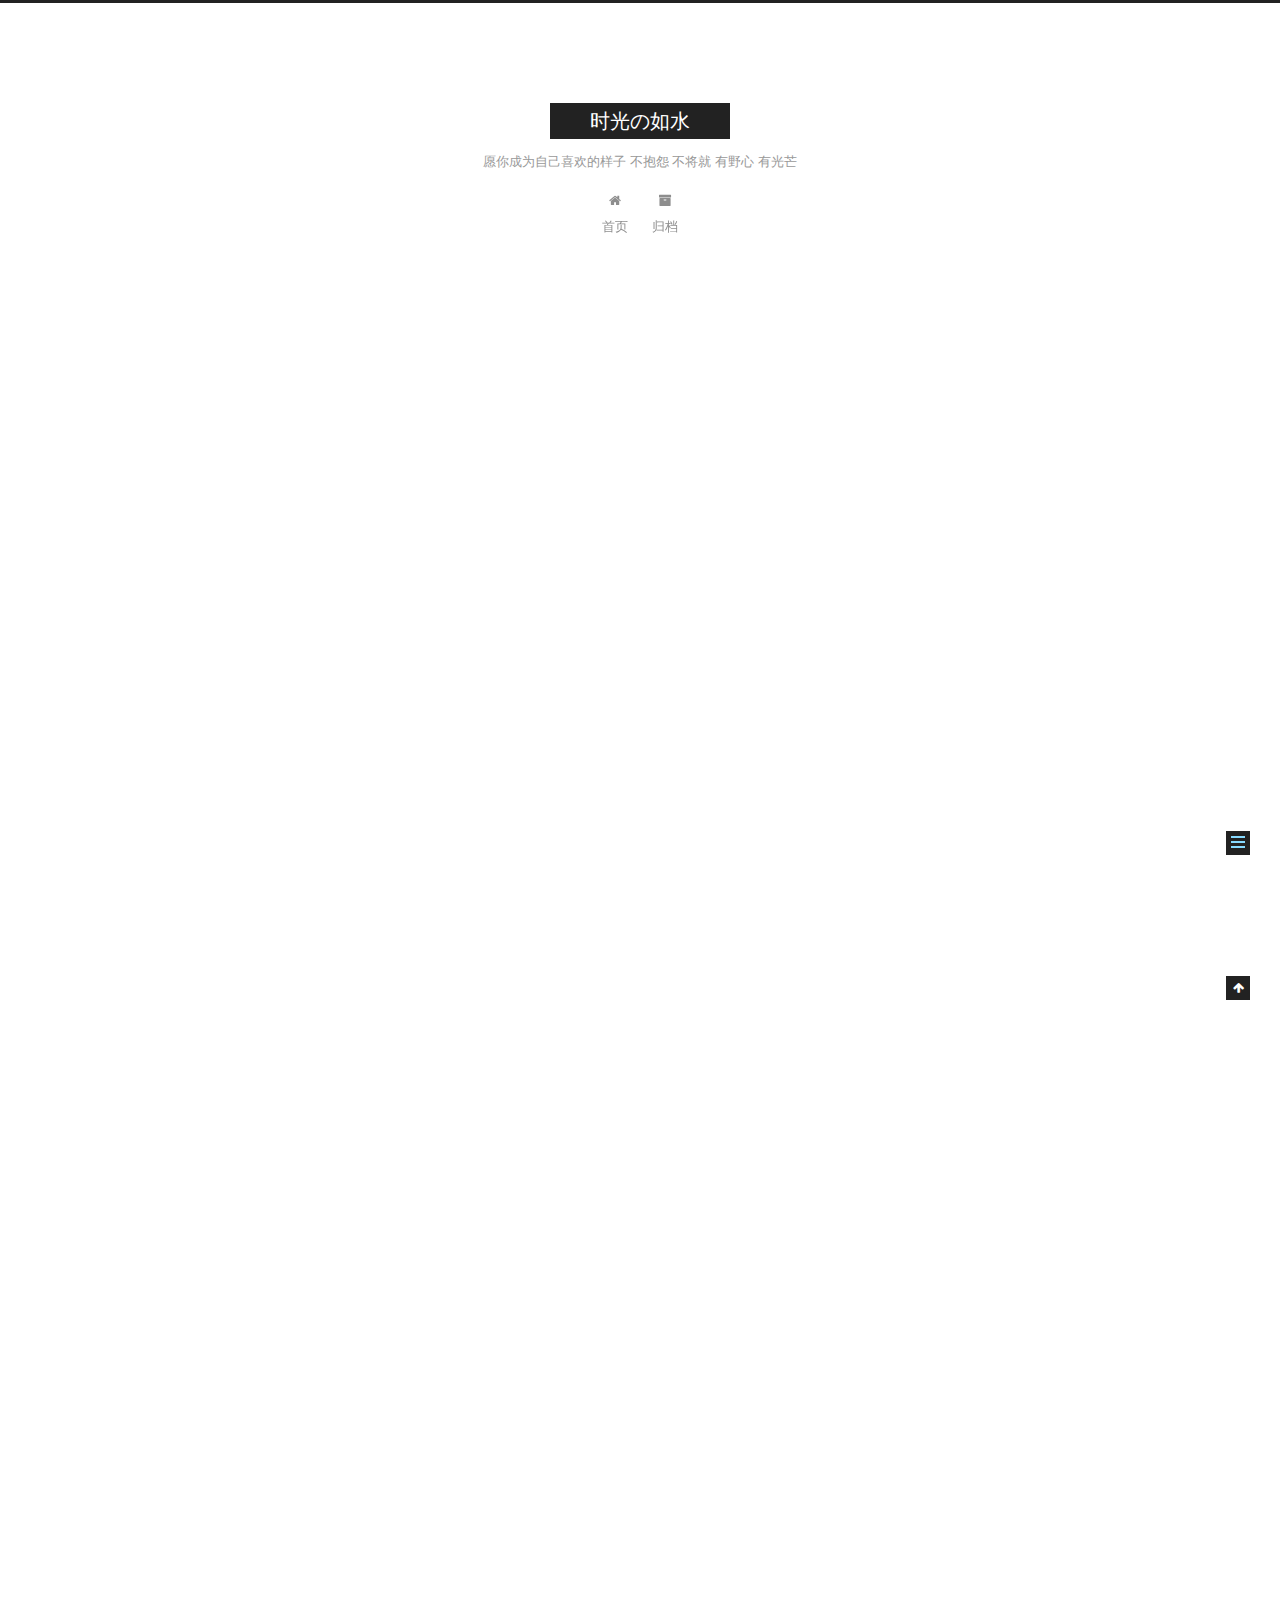
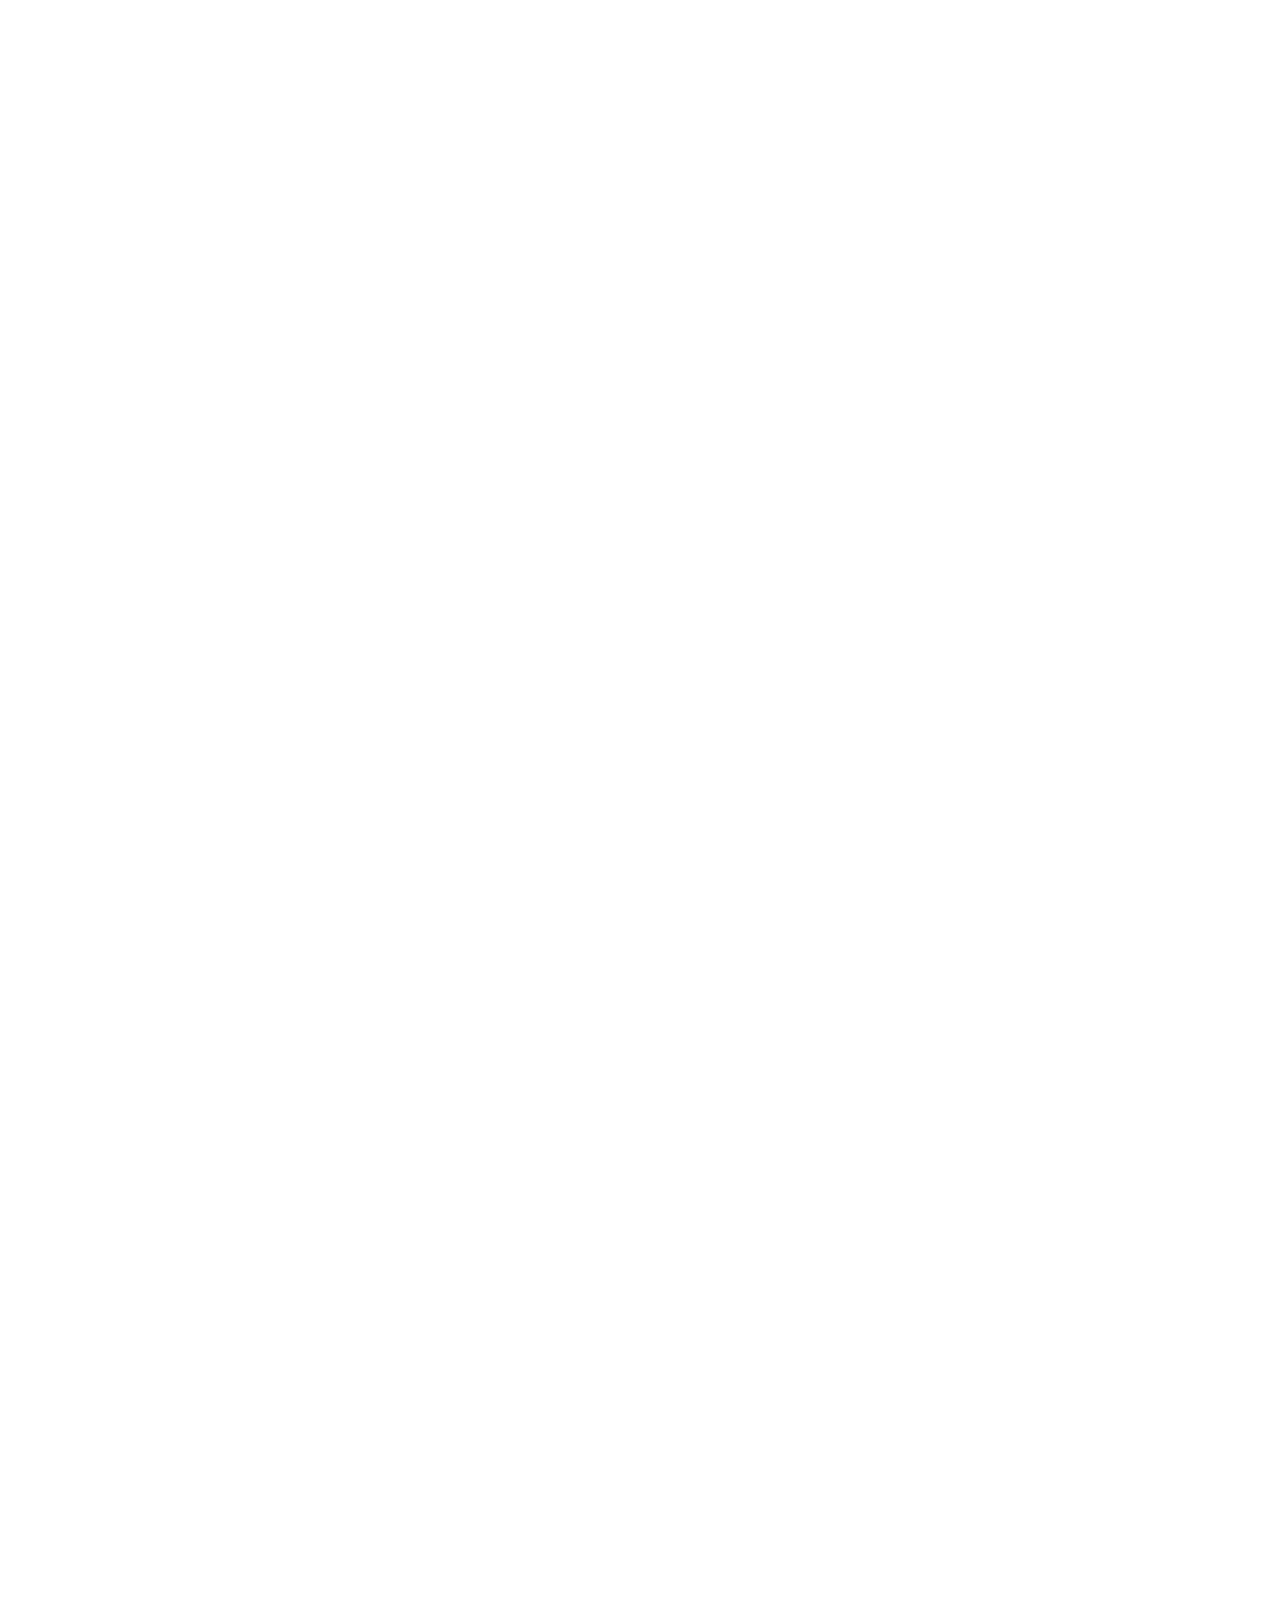
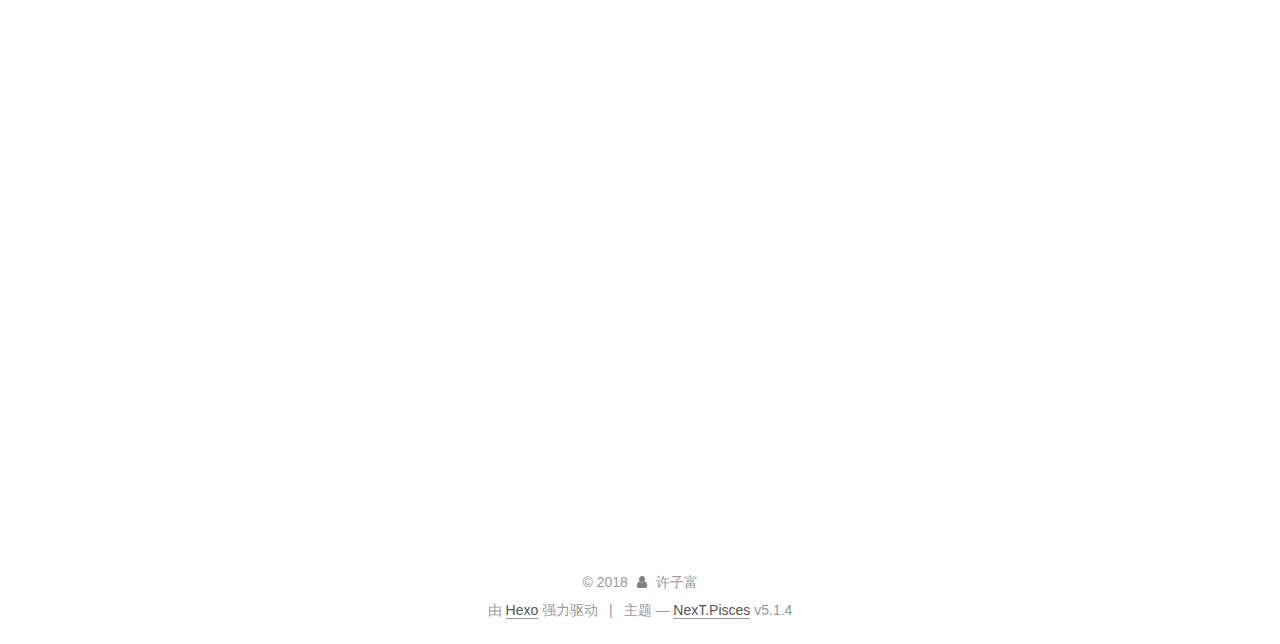
<file: 2018/09/17/postName/index.html>
<!DOCTYPE html>



  


<html class="theme-next pisces use-motion" lang="zh-Hans">
<head>
  <meta charset="UTF-8"/>
<meta http-equiv="X-UA-Compatible" content="IE=edge" />
<meta name="viewport" content="width=device-width, initial-scale=1, maximum-scale=1"/>
<meta name="theme-color" content="#222">









<meta http-equiv="Cache-Control" content="no-transform" />
<meta http-equiv="Cache-Control" content="no-siteapp" />
















  
  
  <link href="/lib/fancybox/source/jquery.fancybox.css?v=2.1.5" rel="stylesheet" type="text/css" />







<link href="/lib/font-awesome/css/font-awesome.min.css?v=4.6.2" rel="stylesheet" type="text/css" />

<link href="/css/main.css?v=5.1.4" rel="stylesheet" type="text/css" />


  <link rel="apple-touch-icon" sizes="180x180" href="/images/apple-touch-icon-next.png?v=5.1.4">


  <link rel="icon" type="image/png" sizes="32x32" href="/images/favicon-32x32-next.png?v=5.1.4">


  <link rel="icon" type="image/png" sizes="16x16" href="/images/favicon-16x16-next.png?v=5.1.4">


  <link rel="mask-icon" href="/images/logo.svg?v=5.1.4" color="#222">





  <meta name="keywords" content="Hexo, NexT" />










<meta name="description" content="title:  一键安装KMS服务脚本date: 2018-09-17 00:10:48tags: 秋水逸冰 » 一键安装KMS服务脚本—秋水逸冰 一键安装KMS服务脚本技术    秋水逸冰 发布于: 2018-04-15 更新于: 2018-06-10 34191 次围观 54 次吐槽 一键安装KMS服务脚本 KMS，是 Key Management System 的缩写，也就是密钥管理系统。">
<meta property="og:type" content="article">
<meta property="og:title" content="时光の如水">
<meta property="og:url" content="https://xuzifu.github.io/2018/09/17/postName/index.html">
<meta property="og:site_name" content="时光の如水">
<meta property="og:description" content="title:  一键安装KMS服务脚本date: 2018-09-17 00:10:48tags: 秋水逸冰 » 一键安装KMS服务脚本—秋水逸冰 一键安装KMS服务脚本技术    秋水逸冰 发布于: 2018-04-15 更新于: 2018-06-10 34191 次围观 54 次吐槽 一键安装KMS服务脚本 KMS，是 Key Management System 的缩写，也就是密钥管理系统。">
<meta property="og:locale" content="zh-Hans">
<meta property="og:updated_time" content="2018-09-16T16:18:23.726Z">
<meta name="twitter:card" content="summary">
<meta name="twitter:title" content="时光の如水">
<meta name="twitter:description" content="title:  一键安装KMS服务脚本date: 2018-09-17 00:10:48tags: 秋水逸冰 » 一键安装KMS服务脚本—秋水逸冰 一键安装KMS服务脚本技术    秋水逸冰 发布于: 2018-04-15 更新于: 2018-06-10 34191 次围观 54 次吐槽 一键安装KMS服务脚本 KMS，是 Key Management System 的缩写，也就是密钥管理系统。">



<script type="text/javascript" id="hexo.configurations">
  var NexT = window.NexT || {};
  var CONFIG = {
    root: '/',
    scheme: 'Pisces',
    version: '5.1.4',
    sidebar: {"position":"left","display":"post","offset":12,"b2t":false,"scrollpercent":false,"onmobile":false},
    fancybox: true,
    tabs: true,
    motion: {"enable":true,"async":false,"transition":{"post_block":"fadeIn","post_header":"slideDownIn","post_body":"slideDownIn","coll_header":"slideLeftIn","sidebar":"slideUpIn"}},
    duoshuo: {
      userId: '0',
      author: '博主'
    },
    algolia: {
      applicationID: '',
      apiKey: '',
      indexName: '',
      hits: {"per_page":10},
      labels: {"input_placeholder":"Search for Posts","hits_empty":"We didn't find any results for the search: ${query}","hits_stats":"${hits} results found in ${time} ms"}
    }
  };
</script>



  <link rel="canonical" href="https://xuzifu.github.io/2018/09/17/postName/"/>





  <title> | 时光の如水</title>
  








</head>

<body itemscope itemtype="http://schema.org/WebPage" lang="zh-Hans">

  
  
    
  

  <div class="container sidebar-position-left page-post-detail">
    <div class="headband"></div>

    <header id="header" class="header" itemscope itemtype="http://schema.org/WPHeader">
      <div class="header-inner"><div class="site-brand-wrapper">
  <div class="site-meta ">
    

    <div class="custom-logo-site-title">
      <a href="/"  class="brand" rel="start">
        <span class="logo-line-before"><i></i></span>
        <span class="site-title">时光の如水</span>
        <span class="logo-line-after"><i></i></span>
      </a>
    </div>
      
        <p class="site-subtitle">愿你成为自己喜欢的样子 不抱怨 不将就 有野心 有光芒</p>
      
  </div>

  <div class="site-nav-toggle">
    <button>
      <span class="btn-bar"></span>
      <span class="btn-bar"></span>
      <span class="btn-bar"></span>
    </button>
  </div>
</div>

<nav class="site-nav">
  

  
    <ul id="menu" class="menu">
      
        
        <li class="menu-item menu-item-home">
          <a href="/" rel="section">
            
              <i class="menu-item-icon fa fa-fw fa-home"></i> <br />
            
            首页
          </a>
        </li>
      
        
        <li class="menu-item menu-item-archives">
          <a href="/archives/" rel="section">
            
              <i class="menu-item-icon fa fa-fw fa-archive"></i> <br />
            
            归档
          </a>
        </li>
      

      
    </ul>
  

  
</nav>



 </div>
    </header>

    <main id="main" class="main">
      <div class="main-inner">
        <div class="content-wrap">
          <div id="content" class="content">
            

  <div id="posts" class="posts-expand">
    

  

  
  
  

  <article class="post post-type-normal" itemscope itemtype="http://schema.org/Article">
  
  
  
  <div class="post-block">
    <link itemprop="mainEntityOfPage" href="https://xuzifu.github.io/2018/09/17/postName/">

    <span hidden itemprop="author" itemscope itemtype="http://schema.org/Person">
      <meta itemprop="name" content="许子富">
      <meta itemprop="description" content="">
      <meta itemprop="image" content="/images/avatar.gif">
    </span>

    <span hidden itemprop="publisher" itemscope itemtype="http://schema.org/Organization">
      <meta itemprop="name" content="时光の如水">
    </span>

    
      <header class="post-header">

        
        
          <h1 class="post-title" itemprop="name headline"></h1>
        

        <div class="post-meta">
          <span class="post-time">
            
              <span class="post-meta-item-icon">
                <i class="fa fa-calendar-o"></i>
              </span>
              
                <span class="post-meta-item-text">发表于</span>
              
              <time title="创建于" itemprop="dateCreated datePublished" datetime="2018-09-17T00:18:23+08:00">
                2018-09-17
              </time>
            

            

            
          </span>

          

          
            
          

          
          

          

          

          

        </div>
      </header>
    

    
    
    
    <div class="post-body" itemprop="articleBody">

      
      

      
        <hr>
<p>title:  一键安装KMS服务脚本<br>date: 2018-09-17 00:10:48<br>tags: 秋水逸冰 » 一键安装KMS服务脚本<br>—秋水逸冰</p>
<p>一键安装KMS服务脚本<br>技术    秋水逸冰 发布于: 2018-04-15 更新于: 2018-06-10 34191 次围观 54 次吐槽</p>
<p>一键安装KMS服务脚本</p>
<p>KMS，是 Key Management System 的缩写，也就是密钥管理系统。这里所说的 KMS，毋庸置疑就是用来激活 VOL 版本的 Windows 和 Office 的 KMS 啦。经常能在网上看到有人提供的 KMS 服务器地址，那么你有没有想过自己也来搞一个这样的服务呢？而这样的服务在 Github 上已经有开源代码实现了。<br>本文就是在这个开源代码的基础上，开发了适用于三大 Linux 发行版的一键安装 KMS 服务的脚本。</p>
<p>本脚本适用环境<br>系统支持：CentOS 6+，Debian 7+，Ubuntu 12+<br>虚拟技术：任意<br>内存要求：≥128M<br>日期　　：2018 年 04 月 15 日</p>
<p>关于本脚本<br>1、本脚本适用于三大 Linux 发行版，其他版本则不支持。<br>2、KMS 服务安装完成后会加入开机自启动。<br>3、默认记录日志，其日志位于 /var/log/vlmcsd.log。</p>
<p>使用方法<br>使用root用户登录，运行以下命令：</p>
<p>wget –no-check-certificate <a href="https://github.com/teddysun/across/raw/master/kms.sh" target="_blank" rel="noopener">https://github.com/teddysun/across/raw/master/kms.sh</a> &amp;&amp; chmod +x kms.sh &amp;&amp; ./kms.sh<br>安装完成后，输入以下命令查看端口号 1688 的监听情况</p>
<p>netstat -nxtlp | grep 1688<br>返回值类似于如下这样就表示 OK 了：</p>
<p>tcp        0      0 0.0.0.0:1688                0.0.0.0:<em>                   LISTEN      3200/vlmcsd<br>tcp        0      0 :::1688                     :::</em>                        LISTEN      3200/vlmcsd<br>本脚本安装完成后，会将 KMS 服务加入开机自启动。</p>
<p>使用命令：<br>启动：/etc/init.d/kms start<br>停止：/etc/init.d/kms stop<br>重启：/etc/init.d/kms restart<br>状态：/etc/init.d/kms status</p>
<p>卸载方法：<br>使用 root 用户登录，运行以下命令：</p>
<p>./kms.sh uninstall<br>如何使用 KMS 服务<br>KMS 服务，用于在线激活 VOL 版本的 Windows 和 Office。<br>激活的前提是你的系统是批量授权版本，即 VL 版，一般企业版都是 VL 版。而 VL 版本的镜像一般内置 GVLK key，用于 KMS 激活。<br>下面列表里面含有的产品的 VL 版本或者能使用 key 进入 KMS 通道的产品，都支持使用 KMS 激活。</p>
<p>Office 2016：<a href="https://technet.microsoft.com/zh-cn/library/dn385360(v=office.16).aspx" target="_blank" rel="noopener">https://technet.microsoft.com/zh-cn/library/dn385360(v=office.16).aspx</a><br>Office 2013：<a href="https://technet.microsoft.com/ZH-CN/library/dn385360.aspx" target="_blank" rel="noopener">https://technet.microsoft.com/ZH-CN/library/dn385360.aspx</a><br>Office 2010：<a href="https://technet.microsoft.com/ZH-CN/library/ee624355(v=office.14).aspx" target="_blank" rel="noopener">https://technet.microsoft.com/ZH-CN/library/ee624355(v=office.14).aspx</a><br>Windows：<a href="https://docs.microsoft.com/zh-cn/windows-server/get-started/kmsclientkeys" target="_blank" rel="noopener">https://docs.microsoft.com/zh-cn/windows-server/get-started/kmsclientkeys</a></p>
<p>使用管理员权限运行 cmd 查看系统版本，命令如下：</p>
<p>wmic os get caption<br>使用管理员权限运行 cmd 安装从上面列表得到的 key，命令如下：</p>
<p>slmgr /ipk xxxxx-xxxxx-xxxxx-xxxxx-xxxxx<br>使用管理员权限运行 cmd 将 KMS 服务器地址设置为你自己的 IP 或 域名，后面最好再加上端口号（:1688），命令如下：</p>
<p>slmgr /skms Your IP or Domain:1688<br>注意：本脚本所做的工作就是此步骤。当你的 KMS 服务出于启动状态，那么此处就可以设置为你自己的 KMS 服务器地址。<br>使用管理员权限运行 cmd 手动激活系统，命令如下：</p>
<p>slmgr /ato<br>关于 Office 的激活，要求必须是 VOL 版本，否则无法激活。<br>找到你的 Office 安装目录，32 位默认一般为 C:\Program Files (x86)\Microsoft Office\Office16<br>64 位默认一般为 C:\Program Files\Microsoft Office\Office16<br>Office16 是 Office 2016，Office15 就是 Office 2013，Office14 就是 Office 2010。<br>打开以上所说的目录，应该有个 OSPP.VBS 文件。<br>使用管理员权限运行 cmd 进入 Office 目录，命令如下：</p>
<p>cd “C:\Program Files (x86)\Microsoft Office\Office16”<br>使用管理员权限运行 cmd 注册 KMS 服务器地址：</p>
<p>cscript ospp.vbs /sethst:Your IP or Domain<br>使用管理员权限运行 cmd 手动激活 Office，命令如下：</p>
<p>cscript ospp.vbs /act<br>注意： KMS 方式激活，其有效期只有 180 天。<br>每隔一段时间系统会自动向 KMS 服务器请求续期，请确保你自己的 KMS 服务正常运行。</p>
<p>常见错误的对策<br>如果遇到在执行过程报错，请按以下步骤检查：<br>1，你的 KMS 服务器是否挂了？<br>2，你的 KMS 服务是否正常开启？<br>3，你的系统或 Office 是否为批量 VL 版本？<br>4，你的系统或 Office 是否修改过 Key 或未安装 GVLK Key？<br>5，你是否以管理员权限运行 cmd？<br>6，你的网络连接是否正常？<br>7，你的本地 DNS 解析是否正常？<br>8，如果你排除了以上的对策，那请根据错误提示代码自行搜索原因。</p>
<p>参考链接<br><a href="https://03k.org/kms.html" target="_blank" rel="noopener">https://03k.org/kms.html</a></p>

      
    </div>
    
    
    

    

    

    

    <footer class="post-footer">
      

      
      
      

      
        <div class="post-nav">
          <div class="post-nav-next post-nav-item">
            
              <a href="/2018/09/16/article-title/" rel="next" title="新的一天">
                <i class="fa fa-chevron-left"></i> 新的一天
              </a>
            
          </div>

          <span class="post-nav-divider"></span>

          <div class="post-nav-prev post-nav-item">
            
          </div>
        </div>
      

      
      
    </footer>
  </div>
  
  
  
  </article>



    <div class="post-spread">
      
    </div>
  </div>


          </div>
          


          

  



        </div>
        
          
  
  <div class="sidebar-toggle">
    <div class="sidebar-toggle-line-wrap">
      <span class="sidebar-toggle-line sidebar-toggle-line-first"></span>
      <span class="sidebar-toggle-line sidebar-toggle-line-middle"></span>
      <span class="sidebar-toggle-line sidebar-toggle-line-last"></span>
    </div>
  </div>

  <aside id="sidebar" class="sidebar">
    
    <div class="sidebar-inner">

      

      

      <section class="site-overview-wrap sidebar-panel sidebar-panel-active">
        <div class="site-overview">
          <div class="site-author motion-element" itemprop="author" itemscope itemtype="http://schema.org/Person">
            
              <p class="site-author-name" itemprop="name">许子富</p>
              <p class="site-description motion-element" itemprop="description"></p>
          </div>

          <nav class="site-state motion-element">

            
              <div class="site-state-item site-state-posts">
              
                <a href="/archives/">
              
                  <span class="site-state-item-count">2</span>
                  <span class="site-state-item-name">日志</span>
                </a>
              </div>
            

            

            

          </nav>

          

          

          
          

          
          

          

        </div>
      </section>

      

      

    </div>
  </aside>


        
      </div>
    </main>

    <footer id="footer" class="footer">
      <div class="footer-inner">
        <div class="copyright">&copy; <span itemprop="copyrightYear">2018</span>
  <span class="with-love">
    <i class="fa fa-user"></i>
  </span>
  <span class="author" itemprop="copyrightHolder">许子富</span>

  
</div>


  <div class="powered-by">由 <a class="theme-link" target="_blank" href="https://hexo.io">Hexo</a> 强力驱动</div>



  <span class="post-meta-divider">|</span>



  <div class="theme-info">主题 &mdash; <a class="theme-link" target="_blank" href="https://github.com/iissnan/hexo-theme-next">NexT.Pisces</a> v5.1.4</div>




        







        
      </div>
    </footer>

    
      <div class="back-to-top">
        <i class="fa fa-arrow-up"></i>
        
      </div>
    

    

  </div>

  

<script type="text/javascript">
  if (Object.prototype.toString.call(window.Promise) !== '[object Function]') {
    window.Promise = null;
  }
</script>









  












  
  
    <script type="text/javascript" src="/lib/jquery/index.js?v=2.1.3"></script>
  

  
  
    <script type="text/javascript" src="/lib/fastclick/lib/fastclick.min.js?v=1.0.6"></script>
  

  
  
    <script type="text/javascript" src="/lib/jquery_lazyload/jquery.lazyload.js?v=1.9.7"></script>
  

  
  
    <script type="text/javascript" src="/lib/velocity/velocity.min.js?v=1.2.1"></script>
  

  
  
    <script type="text/javascript" src="/lib/velocity/velocity.ui.min.js?v=1.2.1"></script>
  

  
  
    <script type="text/javascript" src="/lib/fancybox/source/jquery.fancybox.pack.js?v=2.1.5"></script>
  


  


  <script type="text/javascript" src="/js/src/utils.js?v=5.1.4"></script>

  <script type="text/javascript" src="/js/src/motion.js?v=5.1.4"></script>



  
  


  <script type="text/javascript" src="/js/src/affix.js?v=5.1.4"></script>

  <script type="text/javascript" src="/js/src/schemes/pisces.js?v=5.1.4"></script>



  
  <script type="text/javascript" src="/js/src/scrollspy.js?v=5.1.4"></script>
<script type="text/javascript" src="/js/src/post-details.js?v=5.1.4"></script>



  


  <script type="text/javascript" src="/js/src/bootstrap.js?v=5.1.4"></script>



  


  




	





  





  












  





  

  

  

  
  

  

  

  

</body>
</html>
</file>
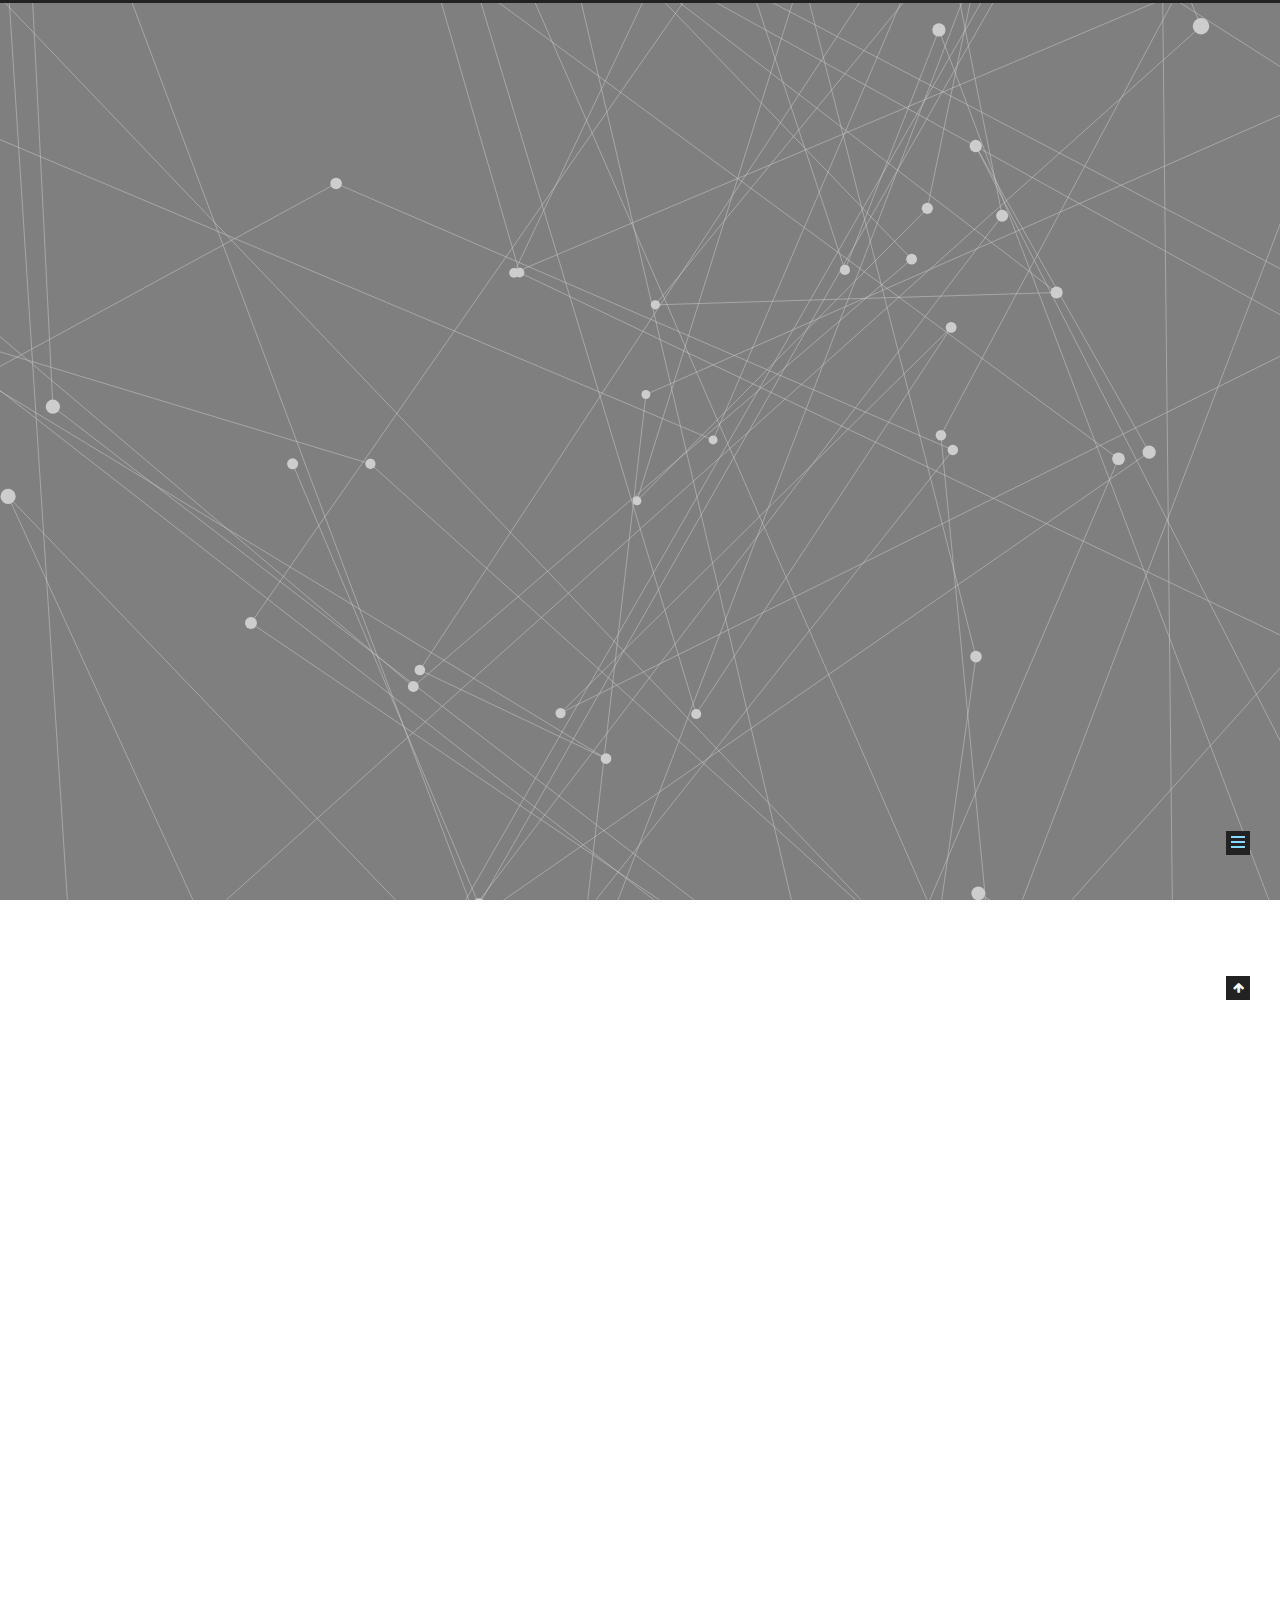
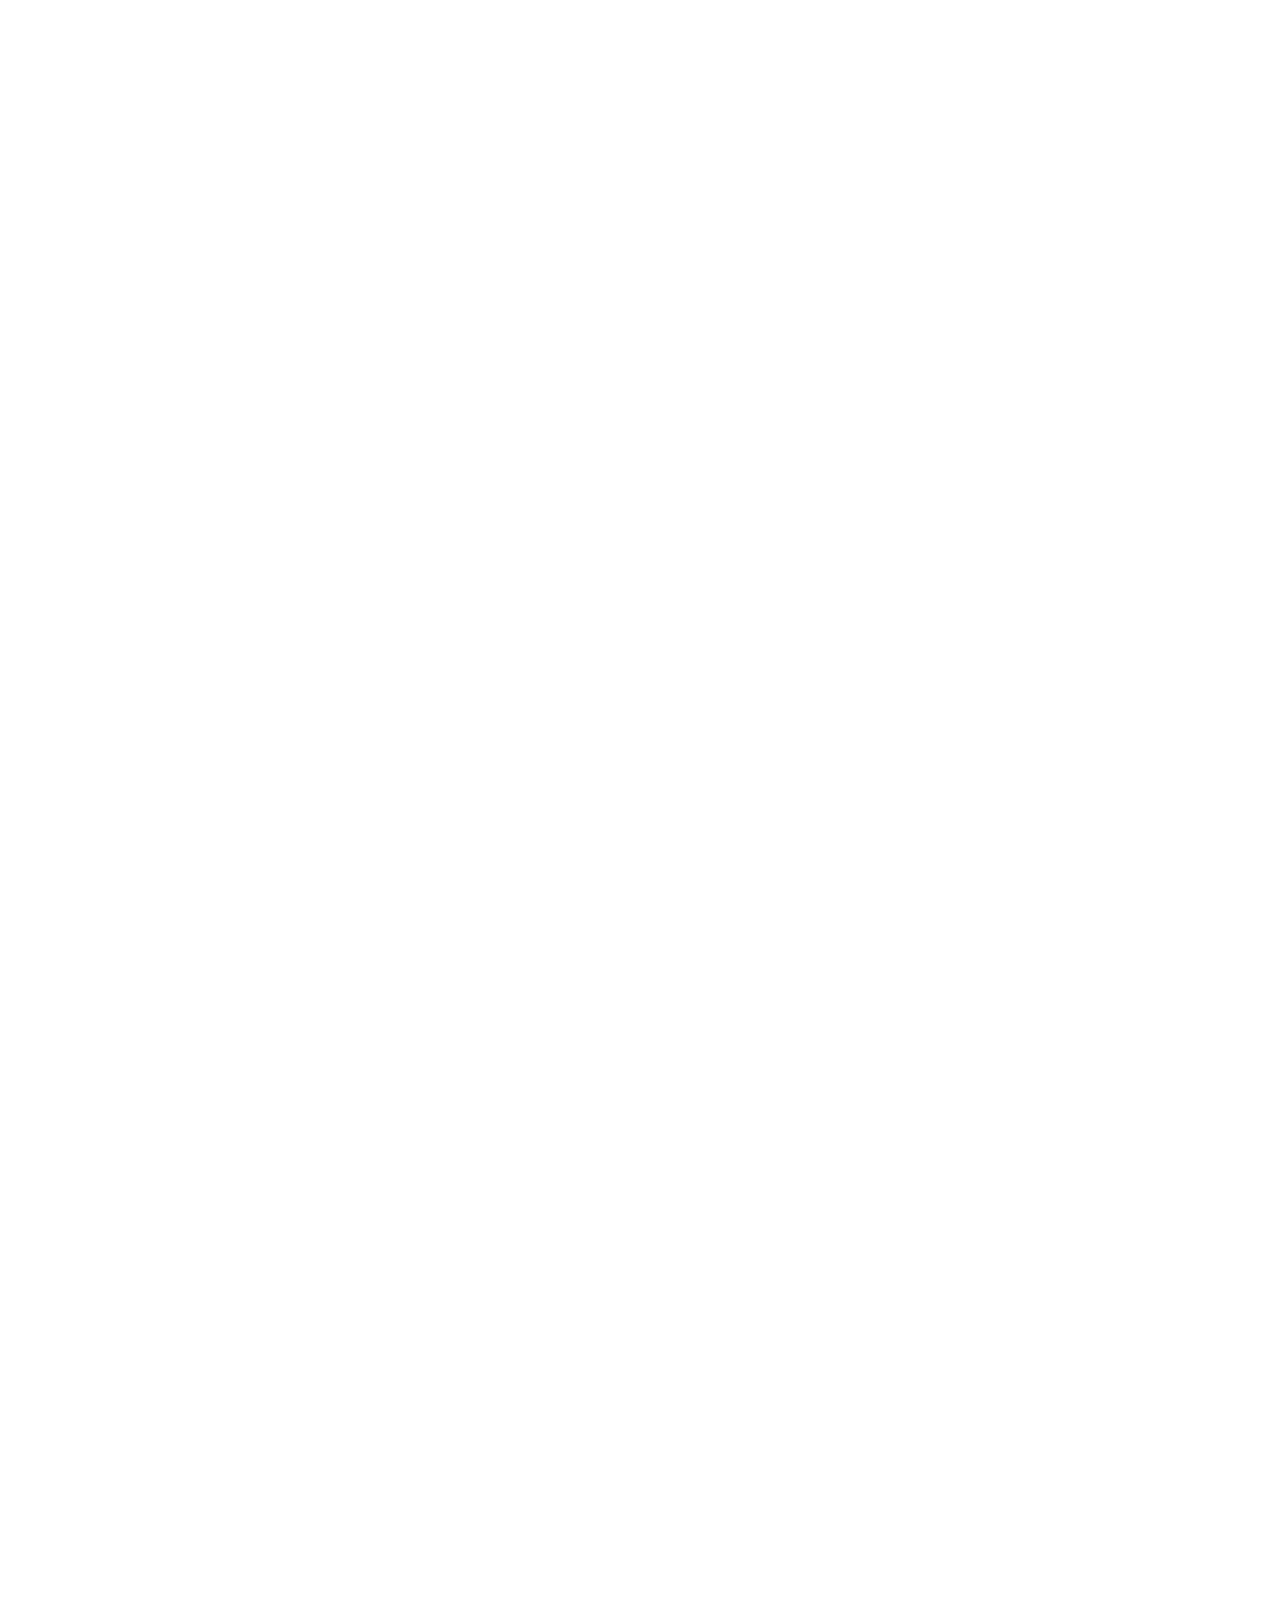
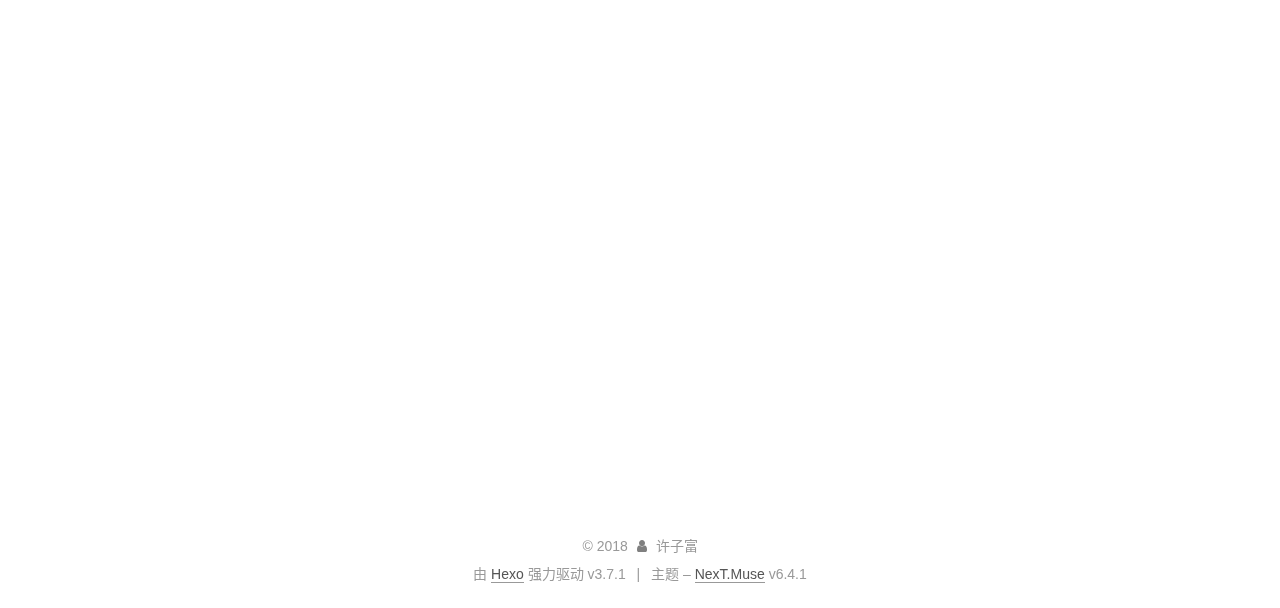
<file: 2018/09/18/postName/index.html>
<!DOCTYPE html>












  


<html class="theme-next muse use-motion" lang="zh-CN">
<head>
  <meta charset="UTF-8"/>
<meta http-equiv="X-UA-Compatible" content="IE=edge" />
<meta name="viewport" content="width=device-width, initial-scale=1, maximum-scale=2"/>
<meta name="theme-color" content="#222">












<meta http-equiv="Cache-Control" content="no-transform" />
<meta http-equiv="Cache-Control" content="no-siteapp" />






















<link href="/lib/font-awesome/css/font-awesome.min.css?v=4.6.2" rel="stylesheet" type="text/css" />

<link href="/css/main.css?v=6.4.1" rel="stylesheet" type="text/css" />


  <link rel="apple-touch-icon" sizes="180x180" href="/images/apple-touch-icon-next.png?v=6.4.1">


  <link rel="icon" type="image/png" sizes="32x32" href="/images/favicon-32x32-next.png?v=6.4.1">


  <link rel="icon" type="image/png" sizes="16x16" href="/images/favicon-16x16-next.png?v=6.4.1">


  <link rel="mask-icon" href="/images/logo.svg?v=6.4.1" color="#222">









<script type="text/javascript" id="hexo.configurations">
  var NexT = window.NexT || {};
  var CONFIG = {
    root: '/',
    scheme: 'Muse',
    version: '6.4.1',
    sidebar: {"position":"left","display":"post","offset":12,"b2t":false,"scrollpercent":false,"onmobile":false},
    fancybox: false,
    fastclick: false,
    lazyload: false,
    tabs: true,
    motion: {"enable":true,"async":false,"transition":{"post_block":"fadeIn","post_header":"slideDownIn","post_body":"slideDownIn","coll_header":"slideLeftIn","sidebar":"slideUpIn"}},
    algolia: {
      applicationID: '',
      apiKey: '',
      indexName: '',
      hits: {"per_page":10},
      labels: {"input_placeholder":"Search for Posts","hits_empty":"We didn't find any results for the search: ${query}","hits_stats":"${hits} results found in ${time} ms"}
    }
  };
</script>


  




  <meta name="description" content="title:   一键安装KMS服务脚本date:  2018-09-17 00:10:48tags:  秋水逸冰 » 一键安装KMS服务脚本—秋水逸冰 一键安装KMS服务脚本技术    秋水逸冰 发布于: 2018-04-15 更新于: 2018-06-10 34191 次围观 54 次吐槽 一键安装KMS服务脚本 KMS，是 Key Management System 的缩写，也就是密钥管理">
<meta property="og:type" content="article">
<meta property="og:title" content="时光の如水">
<meta property="og:url" content="https://xuzifu.github.io/2018/09/18/postName/index.html">
<meta property="og:site_name" content="时光の如水">
<meta property="og:description" content="title:   一键安装KMS服务脚本date:  2018-09-17 00:10:48tags:  秋水逸冰 » 一键安装KMS服务脚本—秋水逸冰 一键安装KMS服务脚本技术    秋水逸冰 发布于: 2018-04-15 更新于: 2018-06-10 34191 次围观 54 次吐槽 一键安装KMS服务脚本 KMS，是 Key Management System 的缩写，也就是密钥管理">
<meta property="og:locale" content="zh-CN">
<meta property="og:updated_time" content="2018-09-18T13:20:38.385Z">
<meta name="twitter:card" content="summary">
<meta name="twitter:title" content="时光の如水">
<meta name="twitter:description" content="title:   一键安装KMS服务脚本date:  2018-09-17 00:10:48tags:  秋水逸冰 » 一键安装KMS服务脚本—秋水逸冰 一键安装KMS服务脚本技术    秋水逸冰 发布于: 2018-04-15 更新于: 2018-06-10 34191 次围观 54 次吐槽 一键安装KMS服务脚本 KMS，是 Key Management System 的缩写，也就是密钥管理">






  <link rel="canonical" href="https://xuzifu.github.io/2018/09/18/postName/"/>



<script type="text/javascript" id="page.configurations">
  CONFIG.page = {
    sidebar: "",
  };
</script>

  <title> | 时光の如水</title>
  









  <noscript>
  <style type="text/css">
    .use-motion .motion-element,
    .use-motion .brand,
    .use-motion .menu-item,
    .sidebar-inner,
    .use-motion .post-block,
    .use-motion .pagination,
    .use-motion .comments,
    .use-motion .post-header,
    .use-motion .post-body,
    .use-motion .collection-title { opacity: initial; }

    .use-motion .logo,
    .use-motion .site-title,
    .use-motion .site-subtitle {
      opacity: initial;
      top: initial;
    }

    .use-motion {
      .logo-line-before i { left: initial; }
      .logo-line-after i { right: initial; }
    }
  </style>
</noscript>

</head>

<body itemscope itemtype="http://schema.org/WebPage" lang="zh-CN">

  
  
    
  

  <div class="container sidebar-position-left page-post-detail">
    <div class="headband"></div>

    <header id="header" class="header" itemscope itemtype="http://schema.org/WPHeader">
      <div class="header-inner"><div class="site-brand-wrapper">
  <div class="site-meta ">
    

    <div class="custom-logo-site-title">
      <a href="/" class="brand" rel="start">
        <span class="logo-line-before"><i></i></span>
        <span class="site-title">时光の如水</span>
        <span class="logo-line-after"><i></i></span>
      </a>
    </div>
    
      
        <p class="site-subtitle">愿你成为自己喜欢的样子 不抱怨 不将就 有野心 有光芒</p>
      
    
  </div>

  <div class="site-nav-toggle">
    <button aria-label="切换导航栏">
      <span class="btn-bar"></span>
      <span class="btn-bar"></span>
      <span class="btn-bar"></span>
    </button>
  </div>
</div>



<nav class="site-nav">
  
    <ul id="menu" class="menu">
      
        
        
        
          
          <li class="menu-item menu-item-home">
    <a href="/" rel="section">
      <i class="menu-item-icon fa fa-fw fa-home"></i> <br />首页</a>
  </li>
        
        
        
          
          <li class="menu-item menu-item-archives">
    <a href="/archives/" rel="section">
      <i class="menu-item-icon fa fa-fw fa-archive"></i> <br />归档</a>
  </li>

      
      
    </ul>
  

  
    

  

  
</nav>



  



</div>
    </header>

    


    <main id="main" class="main">
      <div class="main-inner">
        <div class="content-wrap">
          
          <div id="content" class="content">
            

  <div id="posts" class="posts-expand">
    

  

  
  
  

  

  <article class="post post-type-normal" itemscope itemtype="http://schema.org/Article">
  
  
  
  <div class="post-block">
    <link itemprop="mainEntityOfPage" href="https://xuzifu.github.io/2018/09/18/postName/">

    <span hidden itemprop="author" itemscope itemtype="http://schema.org/Person">
      <meta itemprop="name" content="许子富">
      <meta itemprop="description" content="">
      <meta itemprop="image" content="/images/avatar.gif">
    </span>

    <span hidden itemprop="publisher" itemscope itemtype="http://schema.org/Organization">
      <meta itemprop="name" content="时光の如水">
    </span>

    
      <header class="post-header">

        
        
          <h1 class="post-title" itemprop="name headline">
              
            
          </h1>
        

        <div class="post-meta">
          <span class="post-time">

            
            
            

            
              <span class="post-meta-item-icon">
                <i class="fa fa-calendar-o"></i>
              </span>
              
                <span class="post-meta-item-text">发表于</span>
              

              
                
              

              <time title="创建时间：2018-09-18 21:20:38" itemprop="dateCreated datePublished" datetime="2018-09-18T21:20:38+08:00">2018-09-18</time>
            

            
          </span>

          

          
            
          

          
          

          

          

          

        </div>
      </header>
    

    
    
    
    <div class="post-body" itemprop="articleBody">

      
      

      
        <hr>
<p>title:   一键安装KMS服务脚本<br>date:  2018-09-17 00:10:48<br>tags:  秋水逸冰 » 一键安装KMS服务脚本<br>—秋水逸冰</p>
<p>一键安装KMS服务脚本<br>技术    秋水逸冰 发布于: 2018-04-15 更新于: 2018-06-10 34191 次围观 54 次吐槽</p>
<p>一键安装KMS服务脚本</p>
<p>KMS，是 Key Management System 的缩写，也就是密钥管理系统。这里所说的 KMS，毋庸置疑就是用来激活 VOL 版本的 Windows 和 Office 的 KMS 啦。经常能在网上看到有人提供的 KMS 服务器地址，那么你有没有想过自己也来搞一个这样的服务呢？而这样的服务在 Github 上已经有开源代码实现了。<br>本文就是在这个开源代码的基础上，开发了适用于三大 Linux 发行版的一键安装 KMS 服务的脚本。</p>
<p>本脚本适用环境<br>系统支持：CentOS 6+，Debian 7+，Ubuntu 12+<br>虚拟技术：任意<br>内存要求：≥128M<br>日期　　：2018 年 04 月 15 日</p>
<p>关于本脚本<br>1、本脚本适用于三大 Linux 发行版，其他版本则不支持。<br>2、KMS 服务安装完成后会加入开机自启动。<br>3、默认记录日志，其日志位于 /var/log/vlmcsd.log。</p>
<p>使用方法<br>使用root用户登录，运行以下命令：</p>
<p>wget –no-check-certificate <a href="https://github.com/teddysun/across/raw/master/kms.sh" target="_blank" rel="noopener">https://github.com/teddysun/across/raw/master/kms.sh</a> &amp;&amp; chmod +x kms.sh &amp;&amp; ./kms.sh<br>安装完成后，输入以下命令查看端口号 1688 的监听情况</p>
<p>netstat -nxtlp | grep 1688<br>返回值类似于如下这样就表示 OK 了：</p>
<p>tcp        0      0 0.0.0.0:1688                0.0.0.0:<em>                   LISTEN      3200/vlmcsd<br>tcp        0      0 :::1688                     :::</em>                        LISTEN      3200/vlmcsd<br>本脚本安装完成后，会将 KMS 服务加入开机自启动。</p>
<p>使用命令：<br>启动：/etc/init.d/kms start<br>停止：/etc/init.d/kms stop<br>重启：/etc/init.d/kms restart<br>状态：/etc/init.d/kms status</p>
<p>卸载方法：<br>使用 root 用户登录，运行以下命令：</p>
<p>./kms.sh uninstall<br>如何使用 KMS 服务<br>KMS 服务，用于在线激活 VOL 版本的 Windows 和 Office。<br>激活的前提是你的系统是批量授权版本，即 VL 版，一般企业版都是 VL 版。而 VL 版本的镜像一般内置 GVLK key，用于 KMS 激活。<br>下面列表里面含有的产品的 VL 版本或者能使用 key 进入 KMS 通道的产品，都支持使用 KMS 激活。</p>
<p>Office 2016：<a href="https://technet.microsoft.com/zh-cn/library/dn385360(v=office.16).aspx" target="_blank" rel="noopener">https://technet.microsoft.com/zh-cn/library/dn385360(v=office.16).aspx</a><br>Office 2013：<a href="https://technet.microsoft.com/ZH-CN/library/dn385360.aspx" target="_blank" rel="noopener">https://technet.microsoft.com/ZH-CN/library/dn385360.aspx</a><br>Office 2010：<a href="https://technet.microsoft.com/ZH-CN/library/ee624355(v=office.14).aspx" target="_blank" rel="noopener">https://technet.microsoft.com/ZH-CN/library/ee624355(v=office.14).aspx</a><br>Windows：<a href="https://docs.microsoft.com/zh-cn/windows-server/get-started/kmsclientkeys" target="_blank" rel="noopener">https://docs.microsoft.com/zh-cn/windows-server/get-started/kmsclientkeys</a></p>
<p>使用管理员权限运行 cmd 查看系统版本，命令如下：</p>
<p>wmic os get caption<br>使用管理员权限运行 cmd 安装从上面列表得到的 key，命令如下：</p>
<p>slmgr /ipk xxxxx-xxxxx-xxxxx-xxxxx-xxxxx<br>使用管理员权限运行 cmd 将 KMS 服务器地址设置为你自己的 IP 或 域名，后面最好再加上端口号（:1688），命令如下：</p>
<p>slmgr /skms Your IP or Domain:1688<br>注意：本脚本所做的工作就是此步骤。当你的 KMS 服务出于启动状态，那么此处就可以设置为你自己的 KMS 服务器地址。<br>使用管理员权限运行 cmd 手动激活系统，命令如下：</p>
<p>slmgr /ato<br>关于 Office 的激活，要求必须是 VOL 版本，否则无法激活。<br>找到你的 Office 安装目录，32 位默认一般为 C:\Program Files (x86)\Microsoft Office\Office16<br>64 位默认一般为 C:\Program Files\Microsoft Office\Office16<br>Office16 是 Office 2016，Office15 就是 Office 2013，Office14 就是 Office 2010。<br>打开以上所说的目录，应该有个 OSPP.VBS 文件。<br>使用管理员权限运行 cmd 进入 Office 目录，命令如下：</p>
<p>cd “C:\Program Files (x86)\Microsoft Office\Office16”<br>使用管理员权限运行 cmd 注册 KMS 服务器地址：</p>
<p>cscript ospp.vbs /sethst:Your IP or Domain<br>使用管理员权限运行 cmd 手动激活 Office，命令如下：</p>
<p>cscript ospp.vbs /act<br>注意： KMS 方式激活，其有效期只有 180 天。<br>每隔一段时间系统会自动向 KMS 服务器请求续期，请确保你自己的 KMS 服务正常运行。</p>
<p>常见错误的对策<br>如果遇到在执行过程报错，请按以下步骤检查：<br>1，你的 KMS 服务器是否挂了？<br>2，你的 KMS 服务是否正常开启？<br>3，你的系统或 Office 是否为批量 VL 版本？<br>4，你的系统或 Office 是否修改过 Key 或未安装 GVLK Key？<br>5，你是否以管理员权限运行 cmd？<br>6，你的网络连接是否正常？<br>7，你的本地 DNS 解析是否正常？<br>8，如果你排除了以上的对策，那请根据错误提示代码自行搜索原因。</p>
<p>参考链接<br><a href="https://03k.org/kms.html" target="_blank" rel="noopener">https://03k.org/kms.html</a></p>

      
    </div>

    

    
    
    

    

    

    

    <footer class="post-footer">
      

      
      
      

      

      
      
    </footer>
  </div>
  
  
  
  </article>


  </div>


          </div>
          

  



        </div>
        
          
  
  <div class="sidebar-toggle">
    <div class="sidebar-toggle-line-wrap">
      <span class="sidebar-toggle-line sidebar-toggle-line-first"></span>
      <span class="sidebar-toggle-line sidebar-toggle-line-middle"></span>
      <span class="sidebar-toggle-line sidebar-toggle-line-last"></span>
    </div>
  </div>

  <aside id="sidebar" class="sidebar">
    
    <div class="sidebar-inner">

      

      

      <section class="site-overview-wrap sidebar-panel sidebar-panel-active">
        <div class="site-overview">
          <div class="site-author motion-element" itemprop="author" itemscope itemtype="http://schema.org/Person">
            
              <p class="site-author-name" itemprop="name">许子富</p>
              <p class="site-description motion-element" itemprop="description"></p>
          </div>

          
            <nav class="site-state motion-element">
              
                <div class="site-state-item site-state-posts">
                
                  <a href="/archives/">
                
                    <span class="site-state-item-count">1</span>
                    <span class="site-state-item-name">日志</span>
                  </a>
                </div>
              

              

              
            </nav>
          

          

          

          
          

          
          

          
            
          
          

        </div>
      </section>

      

      

    </div>
  </aside>


        
      </div>
    </main>

    <footer id="footer" class="footer">
      <div class="footer-inner">
        <div class="copyright">&copy; <span itemprop="copyrightYear">2018</span>
  <span class="with-love" id="animate">
    <i class="fa fa-user"></i>
  </span>
  <span class="author" itemprop="copyrightHolder">许子富</span>

  

  
</div>




  <div class="powered-by">由 <a class="theme-link" target="_blank" href="https://hexo.io">Hexo</a> 强力驱动 v3.7.1</div>



  <span class="post-meta-divider">|</span>



  <div class="theme-info">主题 – <a class="theme-link" target="_blank" href="https://theme-next.org">NexT.Muse</a> v6.4.1</div>




        








        
      </div>
    </footer>

    
      <div class="back-to-top">
        <i class="fa fa-arrow-up"></i>
        
      </div>
    

    
	
    

    
  </div>

  

<script type="text/javascript">
  if (Object.prototype.toString.call(window.Promise) !== '[object Function]') {
    window.Promise = null;
  }
</script>


















  
  









  
  
    <script type="text/javascript" src="/lib/jquery/index.js?v=2.1.3"></script>
  

  
  
    <script type="text/javascript" src="/lib/velocity/velocity.min.js?v=1.2.1"></script>
  

  
  
    <script type="text/javascript" src="/lib/velocity/velocity.ui.min.js?v=1.2.1"></script>
  

  
  
    <script type="text/javascript" src="/lib/three/three.min.js"></script>
  

  
  
    <script type="text/javascript" src="/lib/three/canvas_lines.min.js"></script>
  


  


  <script type="text/javascript" src="/js/src/utils.js?v=6.4.1"></script>

  <script type="text/javascript" src="/js/src/motion.js?v=6.4.1"></script>



  
  

  
  <script type="text/javascript" src="/js/src/scrollspy.js?v=6.4.1"></script>
<script type="text/javascript" src="/js/src/post-details.js?v=6.4.1"></script>



  


  <script type="text/javascript" src="/js/src/bootstrap.js?v=6.4.1"></script>



  



  










  





  

  

  

  

  
  

  

  

  

  

  

</body>
</html>
</file>
<file: css/main.css>
/* normalize.css v3.0.2 | MIT License | git.io/normalize */
html {
  font-family: sans-serif; /* 1 */
  -ms-text-size-adjust: 100%; /* 2 */
  -webkit-text-size-adjust: 100%; /* 2 */
}
body {
  margin: 0;
}
article,
aside,
details,
figcaption,
figure,
footer,
header,
hgroup,
main,
menu,
nav,
section,
summary {
  display: block;
}
audio,
canvas,
progress,
video {
  display: inline-block; /* 1 */
  vertical-align: baseline; /* 2 */
}
audio:not([controls]) {
  display: none;
  height: 0;
}
[hidden],
template {
  display: none;
}
a {
  background-color: transparent;
}
a:active,
a:hover {
  outline: 0;
}
abbr[title] {
  border-bottom: 1px dotted;
}
b,
strong {
  font-weight: bold;
}
dfn {
  font-style: italic;
}
h1 {
  font-size: 2em;
  margin: 0.67em 0;
}
mark {
  background: #ff0;
  color: #000;
}
small {
  font-size: 80%;
}
sub,
sup {
  font-size: 75%;
  line-height: 0;
  position: relative;
  vertical-align: baseline;
}
sup {
  top: -0.5em;
}
sub {
  bottom: -0.25em;
}
img {
  border: 0;
}
svg:not(:root) {
  overflow: hidden;
}
figure {
  margin: 1em 40px;
}
hr {
  -moz-box-sizing: content-box;
  box-sizing: content-box;
  height: 0;
}
pre {
  overflow: auto;
}
code,
kbd,
pre,
samp {
  font-family: monospace, monospace;
  font-size: 1em;
}
button,
input,
optgroup,
select,
textarea {
  color: inherit; /* 1 */
  font: inherit; /* 2 */
  margin: 0; /* 3 */
}
button {
  overflow: visible;
}
button,
select {
  text-transform: none;
}
button,
html input[type="button"],
input[type="reset"],
input[type="submit"] {
  -webkit-appearance: button; /* 2 */
  cursor: pointer; /* 3 */
}
button[disabled],
html input[disabled] {
  cursor: default;
}
button::-moz-focus-inner,
input::-moz-focus-inner {
  border: 0;
  padding: 0;
}
input {
  line-height: normal;
}
input[type="checkbox"],
input[type="radio"] {
  box-sizing: border-box; /* 1 */
  padding: 0; /* 2 */
}
input[type="number"]::-webkit-inner-spin-button,
input[type="number"]::-webkit-outer-spin-button {
  height: auto;
}
input[type="search"] {
  -webkit-appearance: textfield; /* 1 */
  -moz-box-sizing: content-box;
  -webkit-box-sizing: content-box; /* 2 */
  box-sizing: content-box;
}
input[type="search"]::-webkit-search-cancel-button,
input[type="search"]::-webkit-search-decoration {
  -webkit-appearance: none;
}
fieldset {
  border: 1px solid #c0c0c0;
  margin: 0 2px;
  padding: 0.35em 0.625em 0.75em;
}
legend {
  border: 0; /* 1 */
  padding: 0; /* 2 */
}
textarea {
  overflow: auto;
}
optgroup {
  font-weight: bold;
}
table {
  border-collapse: collapse;
  border-spacing: 0;
}
td,
th {
  padding: 0;
}
::selection {
  background: #262a30;
  color: #fff;
}
body {
  position: relative;
  font-family: 'Lato', "PingFang SC", "Microsoft YaHei", sans-serif;
  font-size: 14px;
  line-height: 2;
  color: #555;
  background: #fff;
}
@media (max-width: 767px) {
  body {
    padding-right: 0 !important;
  }
}
@media (min-width: 768px) and (max-width: 991px) {
  body {
    padding-right: 0 !important;
  }
}
@media (min-width: 1200px) {
  body {
    font-size: 16px;
  }
}
h1,
h2,
h3,
h4,
h5,
h6 {
  margin: 0;
  padding: 0;
  font-weight: bold;
  line-height: 1.5;
  font-family: 'Lato', "PingFang SC", "Microsoft YaHei", sans-serif;
}
h1,
h2,
h3,
h4,
h5,
h6 {
  margin: 20px 0 15px;
}
h1 {
  font-size: 22px;
}
@media (max-width: 767px) {
  h1 {
    font-size: 18px;
  }
}
h2 {
  font-size: 20px;
}
@media (max-width: 767px) {
  h2 {
    font-size: 16px;
  }
}
h3 {
  font-size: 18px;
}
@media (max-width: 767px) {
  h3 {
    font-size: 14px;
  }
}
h4 {
  font-size: 16px;
}
@media (max-width: 767px) {
  h4 {
    font-size: 12px;
  }
}
h5 {
  font-size: 14px;
}
@media (max-width: 767px) {
  h5 {
    font-size: 10px;
  }
}
h6 {
  font-size: 12px;
}
@media (max-width: 767px) {
  h6 {
    font-size: 8px;
  }
}
p {
  margin: 0 0 20px 0;
}
a {
  color: #555;
  text-decoration: none;
  outline: none;
  border-bottom: 1px solid #999;
  word-wrap: break-word;
}
a:hover {
  color: #222;
  border-bottom-color: #222;
}
blockquote {
  margin: 0;
  padding: 0;
}
img {
  display: block;
  margin: auto;
  max-width: 100%;
  height: auto;
}
hr {
  margin: 40px 0;
  height: 3px;
  border: none;
  background-color: #ddd;
  background-image: repeating-linear-gradient(-45deg, #fff, #fff 4px, transparent 4px, transparent 8px);
}
blockquote {
  padding: 0 15px;
  color: #666;
  border-left: 4px solid #ddd;
}
blockquote cite::before {
  content: "-";
  padding: 0 5px;
}
dt {
  font-weight: 700;
}
dd {
  margin: 0;
  padding: 0;
}
kbd {
  border: 1px solid #ccc;
  border-radius: 0.2em;
  box-shadow: 0.1em 0.1em 0.2em rgba(0,0,0,0.1);
  background-color: #f9f9f9;
  font-family: inherit;
  background-image: -webkit-linear-gradient(top, #eee, #fff, #eee);
  padding: 0.1em 0.3em;
  white-space: nowrap;
}
.text-left {
  text-align: left;
}
.text-center {
  text-align: center;
}
.text-right {
  text-align: right;
}
.text-justify {
  text-align: justify;
}
.text-nowrap {
  white-space: nowrap;
}
.text-lowercase {
  text-transform: lowercase;
}
.text-uppercase {
  text-transform: uppercase;
}
.text-capitalize {
  text-transform: capitalize;
}
.center-block {
  display: block;
  margin-left: auto;
  margin-right: auto;
}
.clearfix:before,
.clearfix:after {
  content: " ";
  display: table;
}
.clearfix:after {
  clear: both;
}
.pullquote {
  width: 45%;
}
.pullquote.left {
  float: left;
  margin-left: 5px;
  margin-right: 10px;
}
.pullquote.right {
  float: right;
  margin-left: 10px;
  margin-right: 5px;
}
.affix.affix.affix {
  position: fixed;
}
.translation {
  margin-top: -20px;
  font-size: 14px;
  color: #999;
}
.scrollbar-measure {
  width: 100px;
  height: 100px;
  overflow: scroll;
  position: absolute;
  top: -9999px;
}
.use-motion .motion-element {
  opacity: 0;
}
table {
  margin: 20px 0;
  width: 100%;
  border-collapse: collapse;
  border-spacing: 0;
  border: 1px solid #ddd;
  font-size: 14px;
  word-wrap: break-all;
}
table>tbody>tr:nth-of-type(odd) {
  background-color: #f9f9f9;
}
table>tbody>tr:hover {
  background-color: #f5f5f5;
}
caption,
th,
td {
  padding: 8px;
  text-align: left;
  vertical-align: middle;
  font-weight: normal;
}
th,
td {
  border-bottom: 3px solid #ddd;
  border-right: 1px solid #eee;
}
th {
  padding-bottom: 10px;
  font-weight: 700;
}
td {
  border-bottom-width: 1px;
}
html,
body {
  height: 100%;
}
.container {
  position: relative;
  min-height: 100%;
}
.header-inner {
  margin: 0 auto;
  padding: 100px 0 70px;
  width: 700px;
}
@media (min-width: 1200px) {
  .container .header-inner {
    width: 800px;
  }
}
@media (min-width: 1600px) {
  .container .header-inner {
    width: 900px;
  }
}
.main {
  padding-bottom: 150px;
}
.main-inner {
  margin: 0 auto;
  width: 700px;
}
@media (min-width: 1200px) {
  .container .main-inner {
    width: 800px;
  }
}
@media (min-width: 1600px) {
  .container .main-inner {
    width: 900px;
  }
}
.footer {
  position: absolute;
  left: 0;
  bottom: 0;
  width: 100%;
  min-height: 50px;
}
.footer-inner {
  box-sizing: border-box;
  margin: 20px auto;
  width: 700px;
}
@media (min-width: 1200px) {
  .container .footer-inner {
    width: 800px;
  }
}
@media (min-width: 1600px) {
  .container .footer-inner {
    width: 900px;
  }
}
pre,
.highlight {
  overflow: auto;
  margin: 20px 0;
  padding: 0;
  font-size: 14px;
  color: #4d4d4c;
  background: #f7f7f7;
  line-height: 1.6;
}
pre,
code {
  font-family: consolas, Menlo, "PingFang SC", "Microsoft YaHei", monospace;
}
code {
  padding: 2px 4px;
  word-wrap: break-word;
  color: #555;
  background: #eee;
  border-radius: 3px;
  font-size: 14px;
}
pre {
  padding: 10px;
}
pre code {
  padding: 0;
  color: #4d4d4c;
  background: none;
  text-shadow: none;
}
.highlight {
  border-radius: 1px;
}
.highlight pre {
  border: none;
  margin: 0;
  padding: 10px 0;
}
.highlight table {
  margin: 0;
  width: auto;
  border: none;
}
.highlight td {
  border: none;
  padding: 0;
}
.highlight figcaption {
  font-size: 1em;
  color: #4d4d4c;
  line-height: 1em;
  margin-bottom: 1em;
  margin: 0em;
  padding: 0.5em;
  background: #eee;
  border-bottom: 1px solid #e9e9e9;
}
.highlight figcaption:before,
.highlight figcaption:after {
  content: " ";
  display: table;
}
.highlight figcaption:after {
  clear: both;
}
.highlight figcaption a {
  float: right;
  color: #4d4d4c;
}
.highlight figcaption a:hover {
  border-bottom-color: #4d4d4c;
}
.highlight .gutter pre {
  padding-left: 10px;
  padding-right: 10px;
  color: #869194;
  text-align: right;
  background-color: #eff2f3;
}
.highlight .code pre {
  width: 100%;
  padding-left: 10px;
  padding-right: 10px;
  background-color: #f7f7f7;
}
.highlight .line {
  height: 20px;
}
.gutter {
  -webkit-user-select: none;
  -moz-user-select: none;
  -ms-user-select: none;
  user-select: none;
}
.gist table {
  width: auto;
}
.gist table td {
  border: none;
}
pre .deletion {
  background: #fdd;
}
pre .addition {
  background: #dfd;
}
pre .meta {
  color: #8959a8;
}
pre .comment {
  color: #8e908c;
}
pre .variable,
pre .attribute,
pre .tag,
pre .regexp,
pre .ruby .constant,
pre .xml .tag .title,
pre .xml .pi,
pre .xml .doctype,
pre .html .doctype,
pre .css .id,
pre .css .class,
pre .css .pseudo {
  color: #c82829;
}
pre .number,
pre .preprocessor,
pre .built_in,
pre .literal,
pre .params,
pre .constant,
pre .command {
  color: #f5871f;
}
pre .ruby .class .title,
pre .css .rules .attribute,
pre .string,
pre .value,
pre .inheritance,
pre .header,
pre .ruby .symbol,
pre .xml .cdata,
pre .special,
pre .number,
pre .formula {
  color: #718c00;
}
pre .title,
pre .css .hexcolor {
  color: #3e999f;
}
pre .function,
pre .python .decorator,
pre .python .title,
pre .ruby .function .title,
pre .ruby .title .keyword,
pre .perl .sub,
pre .javascript .title,
pre .coffeescript .title {
  color: #4271ae;
}
pre .keyword,
pre .javascript .function {
  color: #8959a8;
}
.posts-expand .post-body img.full-image {
  border: none;
}
.blockquote-center,
.page-home .post-type-quote blockquote,
.page-post-detail .post-type-quote blockquote {
  position: relative;
  margin: 40px 0;
  padding: 0;
  border-left: none;
  text-align: center;
}
.blockquote-center::before,
.page-home .post-type-quote blockquote::before,
.page-post-detail .post-type-quote blockquote::before,
.blockquote-center::after,
.page-home .post-type-quote blockquote::after,
.page-post-detail .post-type-quote blockquote::after {
  position: absolute;
  content: ' ';
  display: block;
  width: 100%;
  height: 24px;
  opacity: 0.2;
  background-repeat: no-repeat;
  background-position: 0 -6px;
  background-size: 22px 22px;
}
.blockquote-center::before,
.page-home .post-type-quote blockquote::before,
.page-post-detail .post-type-quote blockquote::before {
  top: -20px;
  background-image: url("../images/quote-l.svg");
  border-top: 1px solid #ccc;
}
.blockquote-center::after,
.page-home .post-type-quote blockquote::after,
.page-post-detail .post-type-quote blockquote::after {
  bottom: -20px;
  background-image: url("../images/quote-r.svg");
  border-bottom: 1px solid #ccc;
  background-position: 100% 8px;
}
.blockquote-center p,
.page-home .post-type-quote blockquote p,
.page-post-detail .post-type-quote blockquote p,
.blockquote-center div,
.page-home .post-type-quote blockquote div,
.page-post-detail .post-type-quote blockquote div {
  text-align: center;
}
.post .post-body .group-picture img {
  box-sizing: border-box;
  padding: 0 3px;
  border: none;
}
.post .group-picture-row {
  overflow: hidden;
  margin-top: 6px;
}
.post .group-picture-row:first-child {
  margin-top: 0;
}
.post .group-picture-column {
  float: left;
}
.page-post-detail .post-body .group-picture-column {
  float: none;
  margin-top: 10px;
  width: auto !important;
}
.page-post-detail .post-body .group-picture-column img {
  margin: 0 auto;
}
.page-archive .group-picture-container {
  overflow: hidden;
}
.page-archive .group-picture-row {
  float: left;
}
.page-archive .group-picture-row:first-child {
  margin-top: 6px;
}
.page-archive .group-picture-column {
  max-width: 150px;
  max-height: 150px;
}
.post-body .note {
  position: relative;
  padding: 15px;
  margin-bottom: 20px;
  border: 1px solid #eee;
  border-left-width: 5px;
  border-radius: 3px;
}
.post-body .note h2,
.post-body .note h3,
.post-body .note h4,
.post-body .note h5,
.post-body .note h6 {
  margin-top: 0;
  margin-bottom: 0;
  border-bottom: initial;
  padding-top: 0 !important;
}
.post-body .note p:first-child,
.post-body .note ul:first-child,
.post-body .note ol:first-child,
.post-body .note table:first-child,
.post-body .note pre:first-child,
.post-body .note blockquote:first-child {
  margin-top: 0;
}
.post-body .note p:last-child,
.post-body .note ul:last-child,
.post-body .note ol:last-child,
.post-body .note table:last-child,
.post-body .note pre:last-child,
.post-body .note blockquote:last-child {
  margin-bottom: 0;
}
.post-body .note.default {
  border-left-color: #777;
}
.post-body .note.default h2,
.post-body .note.default h3,
.post-body .note.default h4,
.post-body .note.default h5,
.post-body .note.default h6 {
  color: #777;
}
.post-body .note.primary {
  border-left-color: #6f42c1;
}
.post-body .note.primary h2,
.post-body .note.primary h3,
.post-body .note.primary h4,
.post-body .note.primary h5,
.post-body .note.primary h6 {
  color: #6f42c1;
}
.post-body .note.info {
  border-left-color: #428bca;
}
.post-body .note.info h2,
.post-body .note.info h3,
.post-body .note.info h4,
.post-body .note.info h5,
.post-body .note.info h6 {
  color: #428bca;
}
.post-body .note.success {
  border-left-color: #5cb85c;
}
.post-body .note.success h2,
.post-body .note.success h3,
.post-body .note.success h4,
.post-body .note.success h5,
.post-body .note.success h6 {
  color: #5cb85c;
}
.post-body .note.warning {
  border-left-color: #f0ad4e;
}
.post-body .note.warning h2,
.post-body .note.warning h3,
.post-body .note.warning h4,
.post-body .note.warning h5,
.post-body .note.warning h6 {
  color: #f0ad4e;
}
.post-body .note.danger {
  border-left-color: #d9534f;
}
.post-body .note.danger h2,
.post-body .note.danger h3,
.post-body .note.danger h4,
.post-body .note.danger h5,
.post-body .note.danger h6 {
  color: #d9534f;
}
.post-body .label {
  display: inline;
  padding: 0 2px;
  white-space: nowrap;
}
.post-body .label.default {
  background-color: #f0f0f0;
}
.post-body .label.primary {
  background-color: #efe6f7;
}
.post-body .label.info {
  background-color: #e5f2f8;
}
.post-body .label.success {
  background-color: #e7f4e9;
}
.post-body .label.warning {
  background-color: #fcf6e1;
}
.post-body .label.danger {
  background-color: #fae8eb;
}
.post-body .tabs {
  position: relative;
  display: block;
  margin-bottom: 20px;
  padding-top: 10px;
}
.post-body .tabs ul.nav-tabs {
  margin: 0;
  padding: 0;
  display: flex;
  margin-bottom: -1px;
}
@media (max-width: 413px) {
  .post-body .tabs ul.nav-tabs {
    display: block;
    margin-bottom: 5px;
  }
}
.post-body .tabs ul.nav-tabs li.tab {
  list-style-type: none !important;
  margin: 0 0.25em 0 0;
  border-top: 3px solid transparent;
  border-left: 1px solid transparent;
  border-right: 1px solid transparent;
}
@media (max-width: 413px) {
  .post-body .tabs ul.nav-tabs li.tab {
    margin: initial;
    border-top: 1px solid transparent;
    border-left: 3px solid transparent;
    border-right: 1px solid transparent;
    border-bottom: 1px solid transparent;
  }
}
.post-body .tabs ul.nav-tabs li.tab a {
  outline: 0;
  border-bottom: initial;
  display: block;
  line-height: 1.8em;
  padding: 0.25em 0.75em;
  transition-duration: 0.2s;
  transition-timing-function: ease-out;
  transition-delay: 0s;
}
.post-body .tabs ul.nav-tabs li.tab a i {
  width: 1.285714285714286em;
}
.post-body .tabs ul.nav-tabs li.tab.active {
  border-top: 3px solid #fc6423;
  border-left: 1px solid #ddd;
  border-right: 1px solid #ddd;
  background-color: #fff;
}
@media (max-width: 413px) {
  .post-body .tabs ul.nav-tabs li.tab.active {
    border-top: 1px solid #ddd;
    border-left: 3px solid #fc6423;
    border-right: 1px solid #ddd;
    border-bottom: 1px solid #ddd;
  }
}
.post-body .tabs ul.nav-tabs li.tab.active a {
  cursor: default;
  color: #555;
}
.post-body .tabs .tab-content {
  background-color: #fff;
}
.post-body .tabs .tab-content .tab-pane {
  border: 1px solid #ddd;
  padding: 20px 20px 0 20px;
}
.post-body .tabs .tab-content .tab-pane:not(.active) {
  display: none !important;
}
.post-body .tabs .tab-content .tab-pane.active {
  display: block !important;
}
.btn {
  display: inline-block;
  padding: 0 20px;
  font-size: 14px;
  color: #fff;
  background: #222;
  border: 2px solid #222;
  text-decoration: none;
  border-radius: 0;
  transition-property: background-color;
  transition-duration: 0.2s;
  transition-timing-function: ease-in-out;
  transition-delay: 0s;
  line-height: 2;
}
.btn:hover {
  border-color: #222;
  color: #222;
  background: #fff;
}
.btn +.btn {
  margin: 0 0 8px 8px;
}
.btn .fa-fw {
  width: 1.285714285714286em;
  text-align: left;
}
.btn-bar {
  display: block;
  width: 22px;
  height: 2px;
  background: #555;
  border-radius: 1px;
}
.btn-bar+.btn-bar {
  margin-top: 4px;
}
.pagination {
  margin: 120px 0 40px;
  text-align: center;
  border-top: 1px solid #eee;
}
.page-number-basic,
.pagination .prev,
.pagination .next,
.pagination .page-number,
.pagination .space {
  display: inline-block;
  position: relative;
  top: -1px;
  margin: 0 10px;
  padding: 0 11px;
}
@media (max-width: 767px) {
  .page-number-basic,
  .pagination .prev,
  .pagination .next,
  .pagination .page-number,
  .pagination .space {
    margin: 0 5px;
  }
}
.pagination .prev,
.pagination .next,
.pagination .page-number {
  border-bottom: 0;
  border-top: 1px solid #eee;
  transition-property: border-color;
  transition-duration: 0.2s;
  transition-timing-function: ease-in-out;
  transition-delay: 0s;
}
.pagination .prev:hover,
.pagination .next:hover,
.pagination .page-number:hover {
  border-top-color: #222;
}
.pagination .space {
  padding: 0;
  margin: 0;
}
.pagination .prev {
  margin-left: 0;
}
.pagination .next {
  margin-right: 0;
}
.pagination .page-number.current {
  color: #fff;
  background: #ccc;
  border-top-color: #ccc;
}
@media (max-width: 767px) {
  .pagination {
    border-top: none;
  }
  .pagination .prev,
  .pagination .next,
  .pagination .page-number {
    margin-bottom: 10px;
    border-top: 0;
    border-bottom: 1px solid #eee;
    padding: 0 10px;
  }
  .pagination .prev:hover,
  .pagination .next:hover,
  .pagination .page-number:hover {
    border-bottom-color: #222;
  }
}
.comments {
  margin: 60px 20px 0;
}
.tag-cloud {
  text-align: center;
}
.tag-cloud a {
  display: inline-block;
  margin: 10px;
}
.back-to-top {
  box-sizing: border-box;
  position: fixed;
  bottom: -100px;
  right: 30px;
  z-index: 1050;
  padding: 0 6px;
  width: 24px;
  background: #222;
  font-size: 12px;
  opacity: 1;
  color: #fff;
  cursor: pointer;
  text-align: center;
  -webkit-transform: translateZ(0);
  transition-property: bottom;
  transition-duration: 0.2s;
  transition-timing-function: ease-in-out;
  transition-delay: 0s;
}
@media (min-width: 768px) and (max-width: 991px) {
  .back-to-top {
    display: none !important;
  }
}
@media (max-width: 767px) {
  .back-to-top {
    display: none !important;
  }
}
.back-to-top.back-to-top-on {
  bottom: 19px;
}
.header {
  background: transparent;
}
.header-inner {
  position: relative;
}
.headband {
  height: 3px;
  background: #222;
}
.site-meta {
  margin: 0;
  text-align: center;
}
@media (max-width: 767px) {
  .site-meta {
    text-align: center;
  }
}
.brand {
  position: relative;
  display: inline-block;
  padding: 0 40px;
  color: #fff;
  background: #222;
  border-bottom: none;
}
.brand:hover {
  color: #fff;
}
.logo {
  display: inline-block;
  margin-right: 5px;
  line-height: 36px;
  vertical-align: top;
}
.site-title {
  display: inline-block;
  vertical-align: top;
  line-height: 36px;
  font-size: 20px;
  font-weight: normal;
  font-family: 'Lato', "PingFang SC", "Microsoft YaHei", sans-serif;
}
.site-subtitle {
  margin-top: 10px;
  font-size: 13px;
  color: #999;
}
.use-motion .brand {
  opacity: 0;
}
.use-motion .logo,
.use-motion .site-title,
.use-motion .site-subtitle {
  opacity: 0;
  position: relative;
  top: -10px;
}
.site-nav-toggle {
  display: none;
  position: absolute;
  top: 10px;
  left: 10px;
}
@media (max-width: 767px) {
  .site-nav-toggle {
    display: block;
  }
}
.site-nav-toggle button {
  margin-top: 2px;
  padding: 9px 10px;
  background: transparent;
  border: none;
}
@media (max-width: 767px) {
  .site-nav {
    display: none;
    margin: 0 -10px;
    padding: 0 10px;
    clear: both;
    border-top: 1px solid #ddd;
  }
}
@media (min-width: 768px) and (max-width: 991px) {
  .site-nav {
    display: block !important;
  }
}
@media (min-width: 992px) {
  .site-nav {
    display: block !important;
  }
}
.menu {
  margin-top: 20px;
  padding-left: 0;
  text-align: center;
}
.menu .menu-item {
  display: inline-block;
  margin: 0 10px;
  list-style: none;
}
@media screen and (max-width: 767px) {
  .menu .menu-item {
    margin-top: 10px;
  }
}
.menu .menu-item a {
  display: block;
  font-size: 13px;
  line-height: inherit;
  border-bottom: 1px solid transparent;
  transition-property: border-color;
  transition-duration: 0.2s;
  transition-timing-function: ease-in-out;
  transition-delay: 0s;
}
.menu .menu-item a:hover {
  border-bottom-color: #222;
}
.menu .menu-item .fa {
  margin-right: 5px;
}
.use-motion .menu-item {
  opacity: 0;
}
.post-body {
  font-family: 'Lato', "PingFang SC", "Microsoft YaHei", sans-serif;
}
@media (max-width: 767px) {
  .post-body {
    word-break: break-word;
  }
}
.post-body .fancybox img {
  display: block !important;
  margin: 0 auto;
  cursor: pointer;
  cursor: zoom-in;
  cursor: -webkit-zoom-in;
}
.post-body .image-caption,
.post-body .figure .caption {
  margin: -20px auto 15px;
  text-align: center;
  font-size: 14px;
  color: #999;
  font-weight: bold;
  line-height: 1;
}
.post-sticky-flag {
  display: inline-block;
  font-size: 16px;
  -ms-transform: rotate(30deg);
  -webkit-transform: rotate(30deg);
  -moz-transform: rotate(30deg);
  -ms-transform: rotate(30deg);
  -o-transform: rotate(30deg);
  transform: rotate(30deg);
}
.use-motion .post-block,
.use-motion .pagination,
.use-motion .comments {
  opacity: 0;
}
.use-motion .post-header {
  opacity: 0;
}
.use-motion .post-body {
  opacity: 0;
}
.use-motion .collection-title {
  opacity: 0;
}
.posts-expand {
  padding-top: 40px;
}
@media (max-width: 767px) {
  .posts-expand {
    margin: 0 20px;
  }
  .post-body pre .gutter pre {
    padding-right: 10px;
  }
  .post-body .highlight {
    margin-left: 0px;
    margin-right: 0px;
    padding: 0;
  }
  .post-body .highlight .gutter pre {
    padding-right: 10px;
  }
}
@media (min-width: 992px) {
  .posts-expand .post-body {
    text-align: justify;
  }
}
.posts-expand .post-body h2,
.posts-expand .post-body h3,
.posts-expand .post-body h4,
.posts-expand .post-body h5,
.posts-expand .post-body h6 {
  padding-top: 10px;
}
.posts-expand .post-body h2 .header-anchor,
.posts-expand .post-body h3 .header-anchor,
.posts-expand .post-body h4 .header-anchor,
.posts-expand .post-body h5 .header-anchor,
.posts-expand .post-body h6 .header-anchor {
  float: right;
  margin-left: 10px;
  color: #ccc;
  border-bottom-style: none;
  visibility: hidden;
}
.posts-expand .post-body h2 .header-anchor:hover,
.posts-expand .post-body h3 .header-anchor:hover,
.posts-expand .post-body h4 .header-anchor:hover,
.posts-expand .post-body h5 .header-anchor:hover,
.posts-expand .post-body h6 .header-anchor:hover {
  color: inherit;
}
.posts-expand .post-body h2:hover .header-anchor,
.posts-expand .post-body h3:hover .header-anchor,
.posts-expand .post-body h4:hover .header-anchor,
.posts-expand .post-body h5:hover .header-anchor,
.posts-expand .post-body h6:hover .header-anchor {
  visibility: visible;
}
.posts-expand .post-body ul li {
  list-style: circle;
}
.posts-expand .post-body img {
  box-sizing: border-box;
  margin: auto;
  padding: 3px;
  border: 1px solid #ddd;
}
.posts-expand .post-body .fancybox img {
  margin: 0 auto 25px;
}
.posts-expand .post-body img {
  margin: 0 auto 25px;
}
@media (max-width: 767px) {
  .posts-collapse {
    margin: 0 20px;
  }
  .posts-collapse .post-title,
  .posts-collapse .post-meta {
    display: block;
    width: auto;
    text-align: left;
  }
}
.posts-collapse {
  position: relative;
  z-index: 1010;
  margin-left: 55px;
}
.posts-collapse::after {
  content: " ";
  position: absolute;
  top: 20px;
  left: 0;
  margin-left: -2px;
  width: 4px;
  height: 100%;
  background: #f5f5f5;
  z-index: -1;
}
@media (max-width: 767px) {
  .posts-collapse {
    margin: 0 20px;
  }
}
.posts-collapse .collection-title {
  position: relative;
  margin: 60px 0;
}
.posts-collapse .collection-title h1,
.posts-collapse .collection-title h2 {
  margin-left: 20px;
}
.posts-collapse .collection-title small {
  color: #bbb;
  margin-left: 5px;
}
.posts-collapse .collection-title::before {
  content: " ";
  position: absolute;
  left: 0;
  top: 50%;
  margin-left: -4px;
  margin-top: -4px;
  width: 8px;
  height: 8px;
  background: #bbb;
  border-radius: 50%;
}
.posts-collapse .post {
  margin: 30px 0;
}
.posts-collapse .post-header {
  position: relative;
  transition-duration: 0.2s;
  transition-timing-function: ease-in-out;
  transition-delay: 0s;
  transition-property: border;
  border-bottom: 1px dashed #ccc;
}
.posts-collapse .post-header::before {
  content: " ";
  position: absolute;
  left: 0;
  top: 12px;
  width: 6px;
  height: 6px;
  margin-left: -4px;
  background: #bbb;
  border-radius: 50%;
  border: 1px solid #fff;
  transition-duration: 0.2s;
  transition-timing-function: ease-in-out;
  transition-delay: 0s;
  transition-property: background;
}
.posts-collapse .post-header:hover {
  border-bottom-color: #666;
}
.posts-collapse .post-header:hover::before {
  background: #222;
}
.posts-collapse .post-meta {
  position: absolute;
  font-size: 12px;
  left: 20px;
  top: 5px;
}
.posts-collapse .post-comments-count {
  display: none;
}
.posts-collapse .post-title {
  margin-left: 60px;
  font-size: 16px;
  font-weight: normal;
  line-height: inherit;
}
.posts-collapse .post-title::after {
  margin-left: 3px;
  opacity: 0.6;
}
.posts-collapse .post-title a {
  color: #666;
  border-bottom: none;
}
.page-home .post-type-quote .post-header,
.page-post-detail .post-type-quote .post-header,
.page-home .post-type-quote .post-tags,
.page-post-detail .post-type-quote .post-tags {
  display: none;
}
.posts-expand .post-title {
  text-align: center;
  word-break: break-word;
  font-weight: 400;
}
.posts-expand .post-title-link {
  display: inline-block;
  position: relative;
  color: #555;
  border-bottom: none;
  line-height: 1.2;
  vertical-align: top;
}
.posts-expand .post-title-link::before {
  content: "";
  position: absolute;
  width: 100%;
  height: 2px;
  bottom: 0;
  left: 0;
  background-color: #000;
  visibility: hidden;
  -webkit-transform: scaleX(0);
  -moz-transform: scaleX(0);
  -ms-transform: scaleX(0);
  -o-transform: scaleX(0);
  transform: scaleX(0);
  transition-duration: 0.2s;
  transition-timing-function: ease-in-out;
  transition-delay: 0s;
}
.posts-expand .post-title-link:hover::before {
  visibility: visible;
  -webkit-transform: scaleX(1);
  -moz-transform: scaleX(1);
  -ms-transform: scaleX(1);
  -o-transform: scaleX(1);
  transform: scaleX(1);
}
.posts-expand .post-title-link .fa {
  font-size: 16px;
}
.posts-expand .post-meta {
  margin: 3px 0 60px 0;
  color: #999;
  font-family: 'Lato', "PingFang SC", "Microsoft YaHei", sans-serif;
  font-size: 12px;
  text-align: center;
}
.posts-expand .post-meta .post-category-list {
  display: inline-block;
  margin: 0;
  padding: 3px;
}
.posts-expand .post-meta .post-category-list-link {
  color: #999;
}
.posts-expand .post-meta .post-description {
  font-size: 14px;
  margin-top: 2px;
}
.posts-expand .post-meta time {
  border-bottom: 1px dashed #999;
  cursor: help;
}
.post-meta-divider {
  margin: 0 0.5em;
}
.post-meta-item-icon {
  margin-right: 3px;
}
@media (min-width: 768px) and (max-width: 991px) {
  .post-meta-item-icon {
    display: inline-block;
  }
}
@media (max-width: 767px) {
  .post-meta-item-icon {
    display: inline-block;
  }
}
@media (min-width: 768px) and (max-width: 991px) {
  .post-meta-item-text {
    display: none;
  }
}
@media (max-width: 767px) {
  .post-meta-item-text {
    display: none;
  }
}
.post-button {
  margin-top: 40px;
}
.posts-expand .post-tags {
  margin-top: 40px;
  text-align: center;
}
.posts-expand .post-tags a {
  display: inline-block;
  margin-right: 10px;
  font-size: 13px;
}
.post-nav {
  display: table;
  margin-top: 15px;
  width: 100%;
  border-top: 1px solid #eee;
}
.post-nav-divider {
  display: table-cell;
  width: 10%;
}
.post-nav-item {
  display: table-cell;
  padding: 10px 0 0 0;
  width: 45%;
  vertical-align: top;
}
.post-nav-item a {
  position: relative;
  display: block;
  line-height: 25px;
  font-size: 14px;
  color: #555;
  border-bottom: none;
}
.post-nav-item a:hover {
  color: #222;
  border-bottom: none;
}
.post-nav-item a:active {
  top: 2px;
}
.post-nav-item .fa {
  position: absolute;
  top: 8px;
  left: 0;
  font-size: 12px;
}
.post-nav-next a {
  padding-left: 15px;
}
.post-nav-prev {
  text-align: right;
}
.post-nav-prev a {
  padding-right: 15px;
}
.post-nav-prev .fa {
  right: 0;
  left: auto;
}
.posts-expand .post-eof {
  display: block;
  margin: 80px auto 60px;
  width: 8%;
  height: 1px;
  background: #ccc;
  text-align: center;
}
.post:last-child .post-eof.post-eof.post-eof {
  display: none;
}
.post-gallery {
  display: table;
  table-layout: fixed;
  width: 100%;
  border-collapse: separate;
}
.post-gallery-row {
  display: table-row;
}
.post-gallery .post-gallery-img {
  display: table-cell;
  text-align: center;
  vertical-align: middle;
  border: none;
}
.post-gallery .post-gallery-img img {
  max-width: 100%;
  max-height: 100%;
  border: none;
}
.fancybox-close,
.fancybox-close:hover {
  border: none;
}
.rtl.post-body p,
.rtl.post-body a,
.rtl.post-body h1,
.rtl.post-body h2,
.rtl.post-body h3,
.rtl.post-body h4,
.rtl.post-body h5,
.rtl.post-body h6,
.rtl.post-body li,
.rtl.post-body ul,
.rtl.post-body ol {
  direction: rtl;
  font-family: UKIJ Ekran;
}
.rtl.post-title {
  font-family: UKIJ Ekran;
}
.sidebar {
  position: fixed;
  right: 0;
  top: 0;
  bottom: 0;
  width: 0;
  z-index: 1040;
  box-shadow: inset 0 2px 6px #000;
  background: #222;
  -webkit-transform: translateZ(0);
}
.sidebar a,
.sidebar .exturl {
  color: #999;
  border-bottom-color: #555;
}
.sidebar a:hover,
.sidebar .exturl:hover {
  color: #eee;
}
@media (min-width: 768px) and (max-width: 991px) {
  .sidebar {
    display: none !important;
  }
}
@media (max-width: 767px) {
  .sidebar {
    display: none !important;
  }
}
.sidebar-inner {
  position: relative;
  padding: 20px 10px;
  color: #999;
  text-align: center;
}
.site-overview-wrap {
  overflow: hidden;
}
.site-overview {
  overflow-y: auto;
  overflow-x: hidden;
}
.sidebar-toggle {
  position: fixed;
  right: 30px;
  bottom: 45px;
  width: 14px;
  height: 14px;
  padding: 5px;
  background: #222;
  line-height: 0;
  z-index: 1050;
  cursor: pointer;
  -webkit-transform: translateZ(0);
}
@media (min-width: 768px) and (max-width: 991px) {
  .sidebar-toggle {
    display: none !important;
  }
}
@media (max-width: 767px) {
  .sidebar-toggle {
    display: none !important;
  }
}
.sidebar-toggle-line {
  position: relative;
  display: inline-block;
  vertical-align: top;
  height: 2px;
  width: 100%;
  background: #fff;
  margin-top: 3px;
}
.sidebar-toggle-line:first-child {
  margin-top: 0;
}
.site-author-image {
  display: block;
  margin: 0 auto;
  padding: 2px;
  max-width: 96px;
  height: auto;
  border: 2px solid #333;
  opacity: 1;
}
.site-author-name {
  margin: 5px 0 0;
  text-align: center;
  color: #f5f5f5;
  font-weight: normal;
}
.site-description {
  margin-top: 5px;
  text-align: center;
  font-size: 14px;
  color: #999;
}
.site-state {
  overflow: hidden;
  line-height: 1.4;
  white-space: nowrap;
  text-align: center;
}
.site-state-item {
  display: inline-block;
  padding: 0 15px;
  border-left: 1px solid #333;
}
.site-state-item:first-child {
  border-left: none;
}
.site-state-item a {
  border-bottom: none;
}
.site-state-item-count {
  display: block;
  text-align: center;
  color: inherit;
  font-weight: 600;
  font-size: 18px;
}
.site-state-item-name {
  font-size: 13px;
  color: inherit;
}
.feed-link {
  margin-top: 20px;
}
.feed-link a {
  display: inline-block;
  padding: 0 15px;
  color: #fc6423;
  border: 1px solid #fc6423;
  border-radius: 4px;
}
.feed-link a i {
  color: #fc6423;
  font-size: 14px;
}
.feed-link a:hover {
  color: #fff;
  background: #fc6423;
}
.feed-link a:hover i {
  color: #fff;
}
.links-of-author {
  margin-top: 20px;
}
.links-of-author a,
.links-of-author .exturl {
  display: inline-block;
  vertical-align: middle;
  margin-right: 10px;
  margin-bottom: 10px;
  border-bottom-color: #555;
  font-size: 13px;
}
.links-of-author a:before,
.links-of-author .exturl:before {
  display: inline-block;
  vertical-align: middle;
  margin-right: 3px;
  content: " ";
  width: 4px;
  height: 4px;
  border-radius: 50%;
  background: #c15dff;
}
.links-of-blogroll {
  font-size: 13px;
}
.links-of-blogroll-title {
  margin-top: 20px;
  font-size: 14px;
  font-weight: 600;
}
.links-of-blogroll-list {
  margin: 0;
  padding: 0;
  list-style: none;
}
.links-of-blogroll-item {
  padding: 2px 10px;
}
.links-of-blogroll-item a {
  max-width: 280px;
  box-sizing: border-box;
  display: inline-block;
  overflow: hidden;
  white-space: nowrap;
  text-overflow: ellipsis;
}
.sidebar-nav {
  margin: 0 0 20px;
  padding-left: 0;
}
.sidebar-nav li {
  display: inline-block;
  cursor: pointer;
  border-bottom: 1px solid transparent;
  font-size: 14px;
  color: #555;
}
.sidebar-nav li:hover {
  color: #f5f5f5;
}
.page-post-detail .sidebar-nav-toc {
  padding: 0 5px;
}
.page-post-detail .sidebar-nav-overview {
  margin-left: 10px;
}
.sidebar-nav .sidebar-nav-active {
  color: #87daff;
  border-bottom-color: #87daff;
}
.sidebar-nav .sidebar-nav-active:hover {
  color: #87daff;
}
.sidebar-panel {
  display: none;
}
.sidebar-panel-active {
  display: block;
}
.post-toc-empty {
  font-size: 14px;
  color: #666;
}
.post-toc-wrap {
  overflow: hidden;
}
.post-toc {
  overflow: auto;
}
.post-toc ol {
  margin: 0;
  padding: 0 2px 5px 10px;
  text-align: left;
  list-style: none;
  font-size: 14px;
}
.post-toc ol > ol {
  padding-left: 0;
}
.post-toc ol a {
  transition-duration: 0.2s;
  transition-timing-function: ease-in-out;
  transition-delay: 0s;
  transition-property: all;
  color: #999;
  border-bottom-color: #555;
}
.post-toc ol a:hover {
  color: #ccc;
  border-bottom-color: #ccc;
}
.post-toc .nav-item {
  overflow: hidden;
  text-overflow: ellipsis;
  white-space: nowrap;
  line-height: 1.8;
}
.post-toc .nav .nav-child {
  display: none;
}
.post-toc .nav .active > .nav-child {
  display: block;
}
.post-toc .nav .active-current > .nav-child {
  display: block;
}
.post-toc .nav .active-current > .nav-child > .nav-item {
  display: block;
}
.post-toc .nav .active > a {
  color: #87daff;
  border-bottom-color: #87daff;
}
.post-toc .nav .active-current > a {
  color: #87daff;
}
.post-toc .nav .active-current > a:hover {
  color: #87daff;
}
.footer {
  font-size: 14px;
  color: #999;
}
.footer img {
  border: none;
}
.footer-inner {
  text-align: center;
}
.with-love {
  display: inline-block;
  margin: 0 5px;
  color: #808080;
}
.powered-by,
.theme-info {
  display: inline-block;
}
.cc-license {
  margin-top: 10px;
  text-align: center;
}
.cc-license .cc-opacity {
  opacity: 0.7;
  border-bottom: none;
}
.cc-license .cc-opacity:hover {
  opacity: 0.9;
}
.cc-license img {
  display: inline-block;
}
@-moz-keyframes iconAnimate {
  0%, 100% {
    -webkit-transform: scale(1);
    -moz-transform: scale(1);
    -ms-transform: scale(1);
    -o-transform: scale(1);
    transform: scale(1);
  }
  10%, 30% {
    -webkit-transform: scale(0.9);
    -moz-transform: scale(0.9);
    -ms-transform: scale(0.9);
    -o-transform: scale(0.9);
    transform: scale(0.9);
  }
  20%, 40%, 60%, 80% {
    -webkit-transform: scale(1.1);
    -moz-transform: scale(1.1);
    -ms-transform: scale(1.1);
    -o-transform: scale(1.1);
    transform: scale(1.1);
  }
  50%, 70% {
    -webkit-transform: scale(1.1);
    -moz-transform: scale(1.1);
    -ms-transform: scale(1.1);
    -o-transform: scale(1.1);
    transform: scale(1.1);
  }
}
@-webkit-keyframes iconAnimate {
  0%, 100% {
    -webkit-transform: scale(1);
    -moz-transform: scale(1);
    -ms-transform: scale(1);
    -o-transform: scale(1);
    transform: scale(1);
  }
  10%, 30% {
    -webkit-transform: scale(0.9);
    -moz-transform: scale(0.9);
    -ms-transform: scale(0.9);
    -o-transform: scale(0.9);
    transform: scale(0.9);
  }
  20%, 40%, 60%, 80% {
    -webkit-transform: scale(1.1);
    -moz-transform: scale(1.1);
    -ms-transform: scale(1.1);
    -o-transform: scale(1.1);
    transform: scale(1.1);
  }
  50%, 70% {
    -webkit-transform: scale(1.1);
    -moz-transform: scale(1.1);
    -ms-transform: scale(1.1);
    -o-transform: scale(1.1);
    transform: scale(1.1);
  }
}
@-o-keyframes iconAnimate {
  0%, 100% {
    -webkit-transform: scale(1);
    -moz-transform: scale(1);
    -ms-transform: scale(1);
    -o-transform: scale(1);
    transform: scale(1);
  }
  10%, 30% {
    -webkit-transform: scale(0.9);
    -moz-transform: scale(0.9);
    -ms-transform: scale(0.9);
    -o-transform: scale(0.9);
    transform: scale(0.9);
  }
  20%, 40%, 60%, 80% {
    -webkit-transform: scale(1.1);
    -moz-transform: scale(1.1);
    -ms-transform: scale(1.1);
    -o-transform: scale(1.1);
    transform: scale(1.1);
  }
  50%, 70% {
    -webkit-transform: scale(1.1);
    -moz-transform: scale(1.1);
    -ms-transform: scale(1.1);
    -o-transform: scale(1.1);
    transform: scale(1.1);
  }
}
@keyframes iconAnimate {
  0%, 100% {
    -webkit-transform: scale(1);
    -moz-transform: scale(1);
    -ms-transform: scale(1);
    -o-transform: scale(1);
    transform: scale(1);
  }
  10%, 30% {
    -webkit-transform: scale(0.9);
    -moz-transform: scale(0.9);
    -ms-transform: scale(0.9);
    -o-transform: scale(0.9);
    transform: scale(0.9);
  }
  20%, 40%, 60%, 80% {
    -webkit-transform: scale(1.1);
    -moz-transform: scale(1.1);
    -ms-transform: scale(1.1);
    -o-transform: scale(1.1);
    transform: scale(1.1);
  }
  50%, 70% {
    -webkit-transform: scale(1.1);
    -moz-transform: scale(1.1);
    -ms-transform: scale(1.1);
    -o-transform: scale(1.1);
    transform: scale(1.1);
  }
}
.fa {
  font-family: FontAwesome !important;
}
.local-search-pop-overlay {
  position: fixed;
  width: 100%;
  height: 100%;
  top: 0;
  left: 0;
  z-index: 2080;
  background-color: rgba(0,0,0,0.3);
}
.local-search-popup {
  display: none;
  position: fixed;
  top: 10%;
  left: 50%;
  margin-left: -350px;
  width: 700px;
  height: 80%;
  padding: 0;
  background: #fff;
  color: #333;
  z-index: 9999;
  border-radius: 5px;
}
@media (max-width: 767px) {
  .local-search-popup {
    padding: 0;
    top: 0;
    left: 0;
    margin: 0;
    width: 100%;
    height: 100%;
    border-radius: 0;
  }
}
.local-search-popup ul.search-result-list {
  padding: 0;
  margin: 0 5px;
}
.local-search-popup p.search-result {
  border-bottom: 1px dashed #ccc;
  padding: 5px 0;
}
.local-search-popup a.search-result-title {
  font-weight: bold;
  font-size: 16px;
}
.local-search-popup .search-keyword {
  border-bottom: 1px dashed #f00;
  font-weight: bold;
  color: #f00;
}
.local-search-popup .local-search-header {
  padding: 5px;
  height: 36px;
  background: #f5f5f5;
  border-top-left-radius: 5px;
  border-top-right-radius: 5px;
}
.local-search-popup #local-search-result {
  overflow: auto;
  position: relative;
  padding: 5px 25px;
  height: calc(100% - 55px);
}
.local-search-popup .local-search-input-wrapper {
  display: inline-block;
  width: calc(100% - 90px);
  height: 36px;
  line-height: 36px;
  padding: 0 5px;
}
.local-search-popup .local-search-input-wrapper input {
  padding: 8px 0;
  height: 20px;
  display: block;
  width: 100%;
  outline: none;
  border: none;
  background: transparent;
  vertical-align: middle;
}
.local-search-popup .search-icon,
.local-search-popup .popup-btn-close {
  display: inline-block;
  font-size: 18px;
  color: #999;
  height: 36px;
  width: 18px;
  padding-left: 10px;
  padding-right: 10px;
}
.local-search-popup .search-icon {
  float: left;
}
.local-search-popup .popup-btn-close {
  border-left: 1px solid #eee;
  float: right;
  cursor: pointer;
}
.local-search-popup #no-result {
  position: absolute;
  left: 50%;
  top: 50%;
  -webkit-transform: translate(-50%, -50%);
  -webkit-transform: translate(-50%, -50%);
  -moz-transform: translate(-50%, -50%);
  -ms-transform: translate(-50%, -50%);
  -o-transform: translate(-50%, -50%);
  transform: translate(-50%, -50%);
  color: #ccc;
}
.site-uv,
.site-pv,
.page-pv {
  display: inline-block;
}
.site-uv .busuanzi-value,
.site-pv .busuanzi-value,
.page-pv .busuanzi-value {
  margin: 0 5px;
}
.page-archive .archive-page-counter {
  position: relative;
  top: 3px;
  left: 20px;
}
@media (max-width: 767px) {
  .page-archive .archive-page-counter {
    top: 5px;
  }
}
.page-archive .posts-collapse .archive-move-on {
  position: absolute;
  top: 11px;
  left: 0;
  margin-left: -6px;
  width: 10px;
  height: 10px;
  opacity: 0.5;
  background: #555;
  border: 1px solid #fff;
  border-radius: 50%;
}
.category-all-page .category-all-title {
  text-align: center;
}
.category-all-page .category-all {
  margin-top: 20px;
}
.category-all-page .category-list {
  margin: 0;
  padding: 0;
  list-style: none;
}
.category-all-page .category-list-item {
  margin: 5px 10px;
}
.category-all-page .category-list-count {
  color: #bbb;
}
.category-all-page .category-list-count:before {
  display: inline;
  content: " (";
}
.category-all-page .category-list-count:after {
  display: inline;
  content: ") ";
}
.category-all-page .category-list-child {
  padding-left: 10px;
}
#schedule ul#event-list {
  padding-left: 30px;
}
#schedule ul#event-list hr {
  margin: 20px 0 45px 0 !important;
  background: #222;
}
#schedule ul#event-list hr:after {
  display: inline-block;
  content: 'NOW';
  background: #222;
  color: #fff;
  font-weight: bold;
  text-align: right;
  padding: 0 5px;
}
#schedule ul#event-list li.event {
  margin: 20px 0px;
  background: #f9f9f9;
  padding-left: 10px;
  min-height: 40px;
}
#schedule ul#event-list li.event h2.event-summary {
  margin: 0;
  padding-bottom: 3px;
}
#schedule ul#event-list li.event h2.event-summary:before {
  display: inline-block;
  font-family: FontAwesome;
  font-size: 8px;
  content: '\f111';
  vertical-align: middle;
  margin-right: 25px;
  color: #bbb;
}
#schedule ul#event-list li.event span.event-relative-time {
  display: inline-block;
  font-size: 12px;
  font-weight: 400;
  padding-left: 12px;
  color: #bbb;
}
#schedule ul#event-list li.event span.event-details {
  display: block;
  color: #bbb;
  margin-left: 56px;
  padding-top: 3px;
  padding-bottom: 6px;
  text-indent: -24px;
  line-height: 18px;
}
#schedule ul#event-list li.event span.event-details:before {
  text-indent: 0;
  display: inline-block;
  width: 14px;
  font-family: FontAwesome;
  text-align: center;
  margin-right: 9px;
  color: #bbb;
}
#schedule ul#event-list li.event span.event-details.event-location:before {
  content: '\f041';
}
#schedule ul#event-list li.event span.event-details.event-duration:before {
  content: '\f017';
}
#schedule ul#event-list li.event-past {
  background: #fcfcfc;
}
#schedule ul#event-list li.event-past > * {
  opacity: 0.6;
}
#schedule ul#event-list li.event-past h2.event-summary {
  color: #bbb;
}
#schedule ul#event-list li.event-past h2.event-summary:before {
  color: #dfdfdf;
}
#schedule ul#event-list li.event-now {
  background: #222;
  color: #fff;
  padding: 15px 0 15px 10px;
}
#schedule ul#event-list li.event-now h2.event-summary:before {
  -webkit-transform: scale(1.2);
  -moz-transform: scale(1.2);
  -ms-transform: scale(1.2);
  -o-transform: scale(1.2);
  transform: scale(1.2);
  color: #fff;
  animation: dot-flash 1s alternate infinite ease-in-out;
}
#schedule ul#event-list li.event-now * {
  color: #fff !important;
}
@-moz-keyframes dot-flash {
  from {
    opacity: 1;
    -webkit-transform: scale(1.1);
    -moz-transform: scale(1.1);
    -ms-transform: scale(1.1);
    -o-transform: scale(1.1);
    transform: scale(1.1);
  }
  to {
    opacity: 0;
    -webkit-transform: scale(1);
    -moz-transform: scale(1);
    -ms-transform: scale(1);
    -o-transform: scale(1);
    transform: scale(1);
  }
}
@-webkit-keyframes dot-flash {
  from {
    opacity: 1;
    -webkit-transform: scale(1.1);
    -moz-transform: scale(1.1);
    -ms-transform: scale(1.1);
    -o-transform: scale(1.1);
    transform: scale(1.1);
  }
  to {
    opacity: 0;
    -webkit-transform: scale(1);
    -moz-transform: scale(1);
    -ms-transform: scale(1);
    -o-transform: scale(1);
    transform: scale(1);
  }
}
@-o-keyframes dot-flash {
  from {
    opacity: 1;
    -webkit-transform: scale(1.1);
    -moz-transform: scale(1.1);
    -ms-transform: scale(1.1);
    -o-transform: scale(1.1);
    transform: scale(1.1);
  }
  to {
    opacity: 0;
    -webkit-transform: scale(1);
    -moz-transform: scale(1);
    -ms-transform: scale(1);
    -o-transform: scale(1);
    transform: scale(1);
  }
}
@keyframes dot-flash {
  from {
    opacity: 1;
    -webkit-transform: scale(1.1);
    -moz-transform: scale(1.1);
    -ms-transform: scale(1.1);
    -o-transform: scale(1.1);
    transform: scale(1.1);
  }
  to {
    opacity: 0;
    -webkit-transform: scale(1);
    -moz-transform: scale(1);
    -ms-transform: scale(1);
    -o-transform: scale(1);
    transform: scale(1);
  }
}
.page-post-detail .sidebar-toggle-line {
  background: #87daff;
}
.page-post-detail .comments {
  overflow: hidden;
}
ul.breadcrumb {
  list-style: none;
  margin: 1em 0;
  padding: 0 2em;
  text-align: center;
  font-size: 12px;
}
ul.breadcrumb li {
  display: inline;
}
ul.breadcrumb li+li:before {
  padding: 0.5em;
  font-weight: normal;
  content: "/\00a0";
}
ul.breadcrumb li+li:last-child {
  font-weight: bold;
}
@media (max-width: 767px) {
  .header-inner,
  .container .main-inner,
  .footer-inner {
    width: auto;
  }
}
embed {
  display: block;
  margin: 0px auto 25px auto;
}
.custom-logo .site-meta-headline {
  text-align: center;
}
.custom-logo .brand {
  background: none;
}
.custom-logo .site-title {
  margin: 10px auto 0;
  font-size: 24px;
  color: #222;
}
.custom-logo .site-title a {
  border: none;
}
.custom-logo-image {
  margin: 0 auto;
  padding: 5px;
  max-width: 150px;
  background: #fff;
}
@media (max-width: 767px) {
  .site-nav {
    position: absolute;
    left: 0;
    top: 52px;
    margin: 0;
    width: 100%;
    padding: 0;
    background: #fff;
    border-bottom: 1px solid #ddd;
    z-index: 1030;
  }
}
@media (max-width: 767px) {
  .menu {
    text-align: left;
  }
}
@media (max-width: 767px) {
  .menu .menu-item {
    display: block;
    margin: 0 10px;
    vertical-align: top;
  }
}
.menu .menu-item .badge {
  display: inline-block;
  padding: 1px 4px;
  margin-left: 5px;
  font-weight: 700;
  line-height: 1;
  text-align: center;
  white-space: nowrap;
  background-color: #eee;
}
@media (max-width: 767px) {
  .menu .menu-item .badge {
    float: right;
    margin: 0.35em 0 0 0;
  }
}
@media (max-width: 767px) {
  .menu .menu-item br {
    display: none;
  }
}
@media (max-width: 767px) {
  .menu .menu-item a {
    padding: 5px 10px;
    border-bottom-color: #fff !important;
  }
}
.menu .menu-item .fa {
  margin-right: 0;
}
.menu-item-active a {
  border-bottom-color: #222 !important;
  color: #222;
}
@media (max-width: 767px) {
  .menu-item-active a {
    border-bottom-color: #fff !important;
  }
}
.site-search form {
  display: none;
}
.links-of-blogroll-inline .links-of-blogroll-item {
  display: inline-block;
}
</file>
